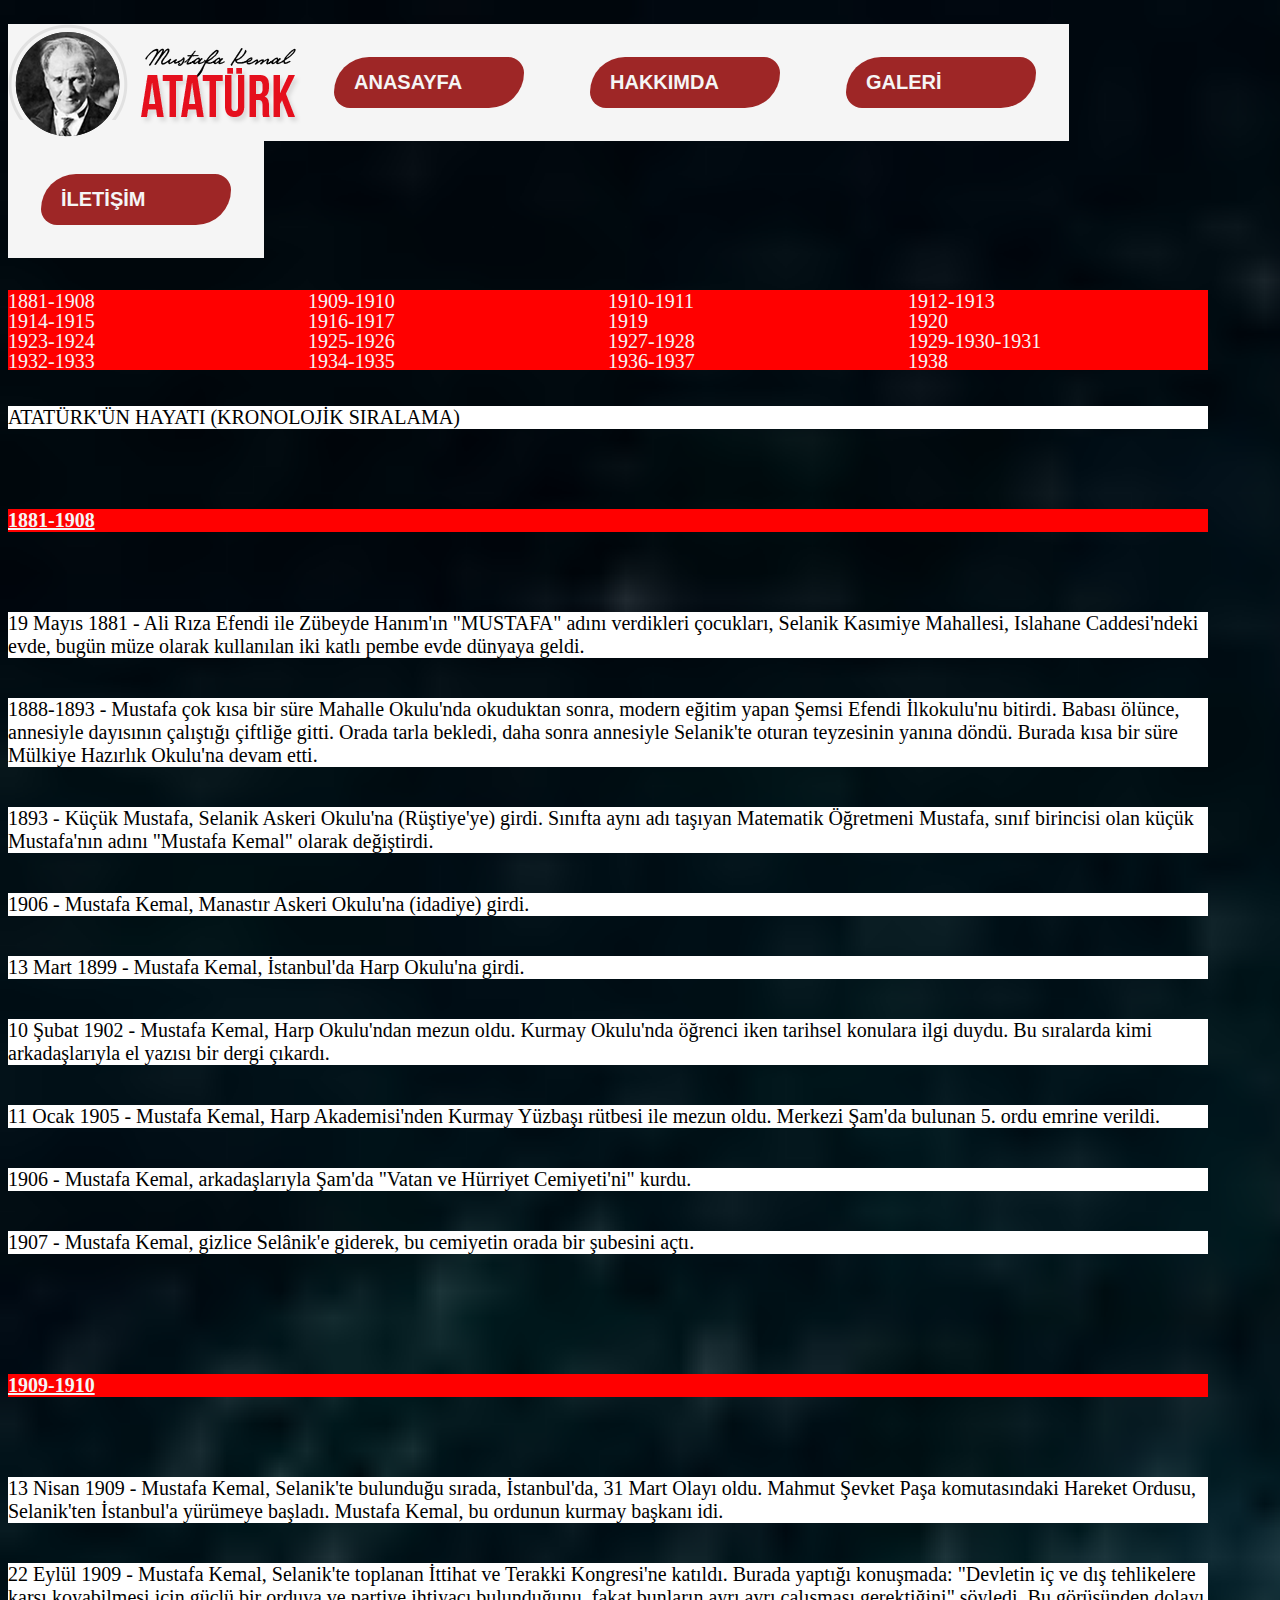
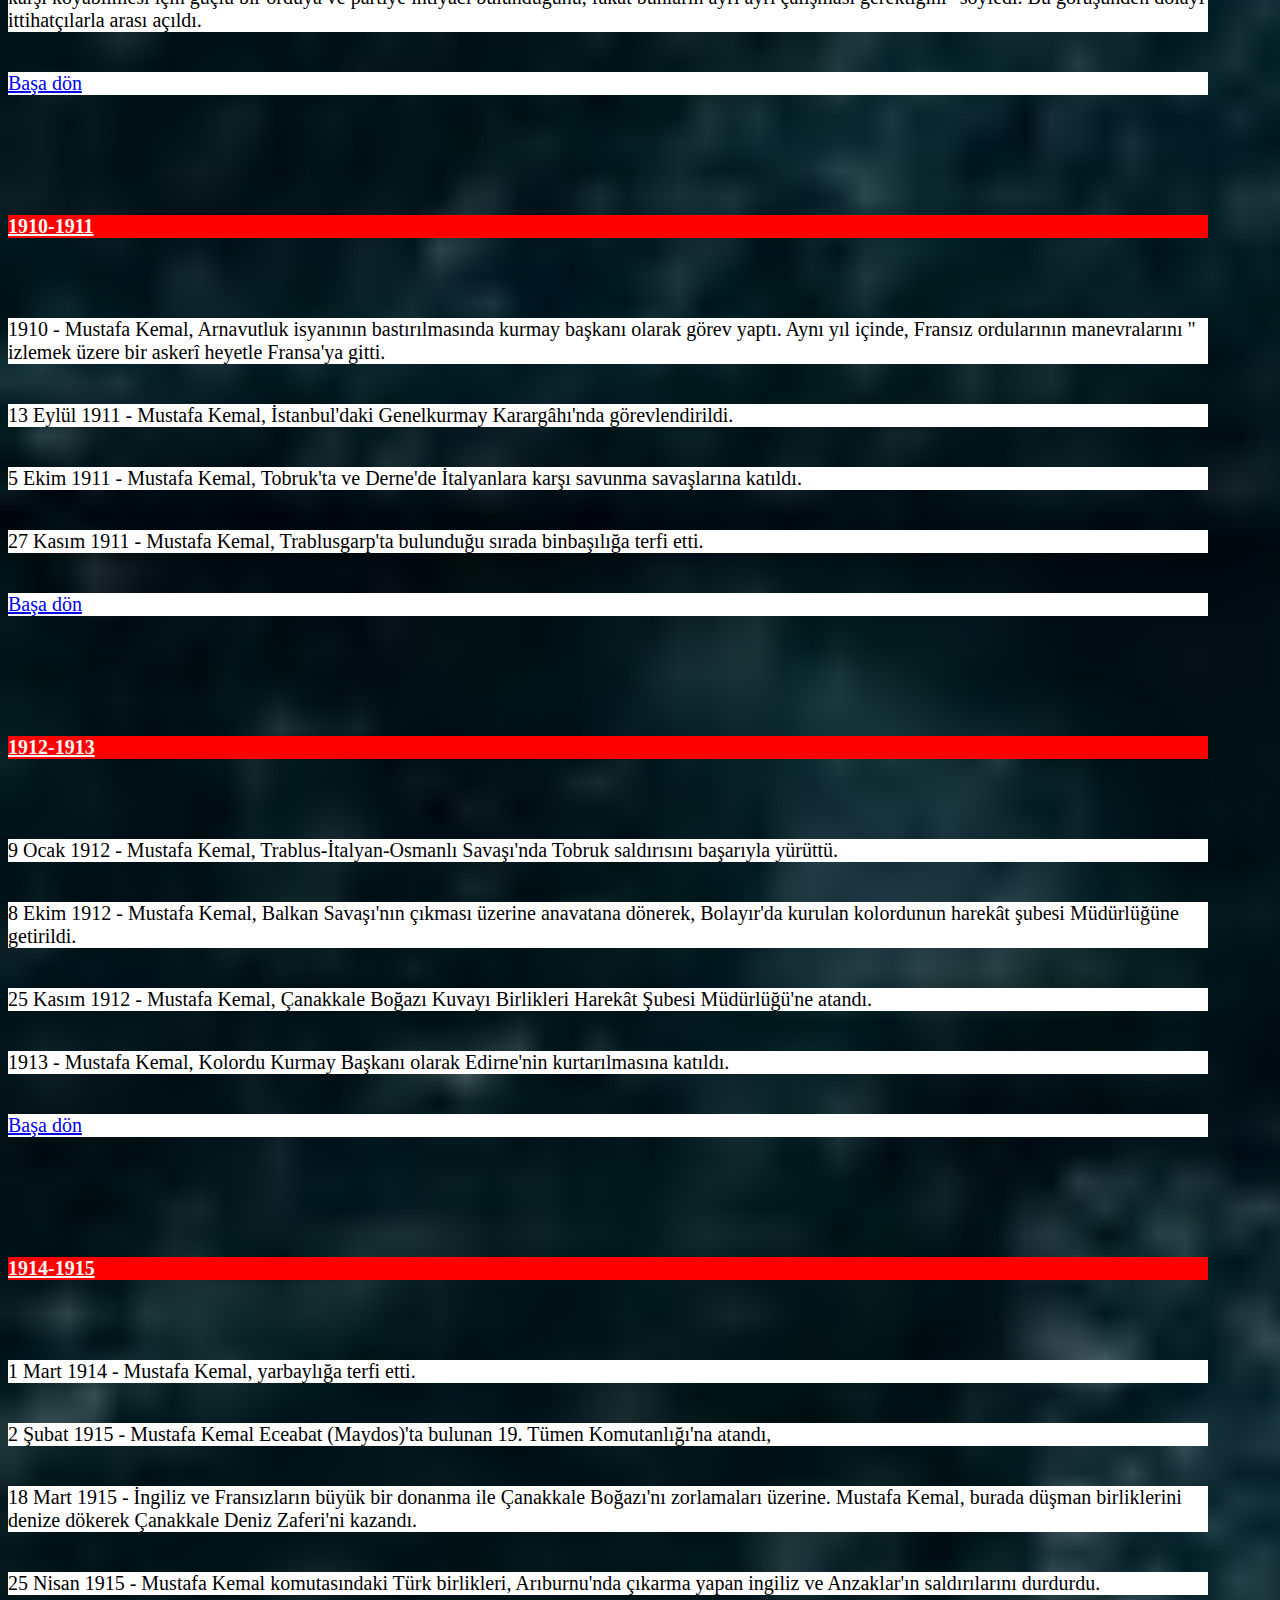
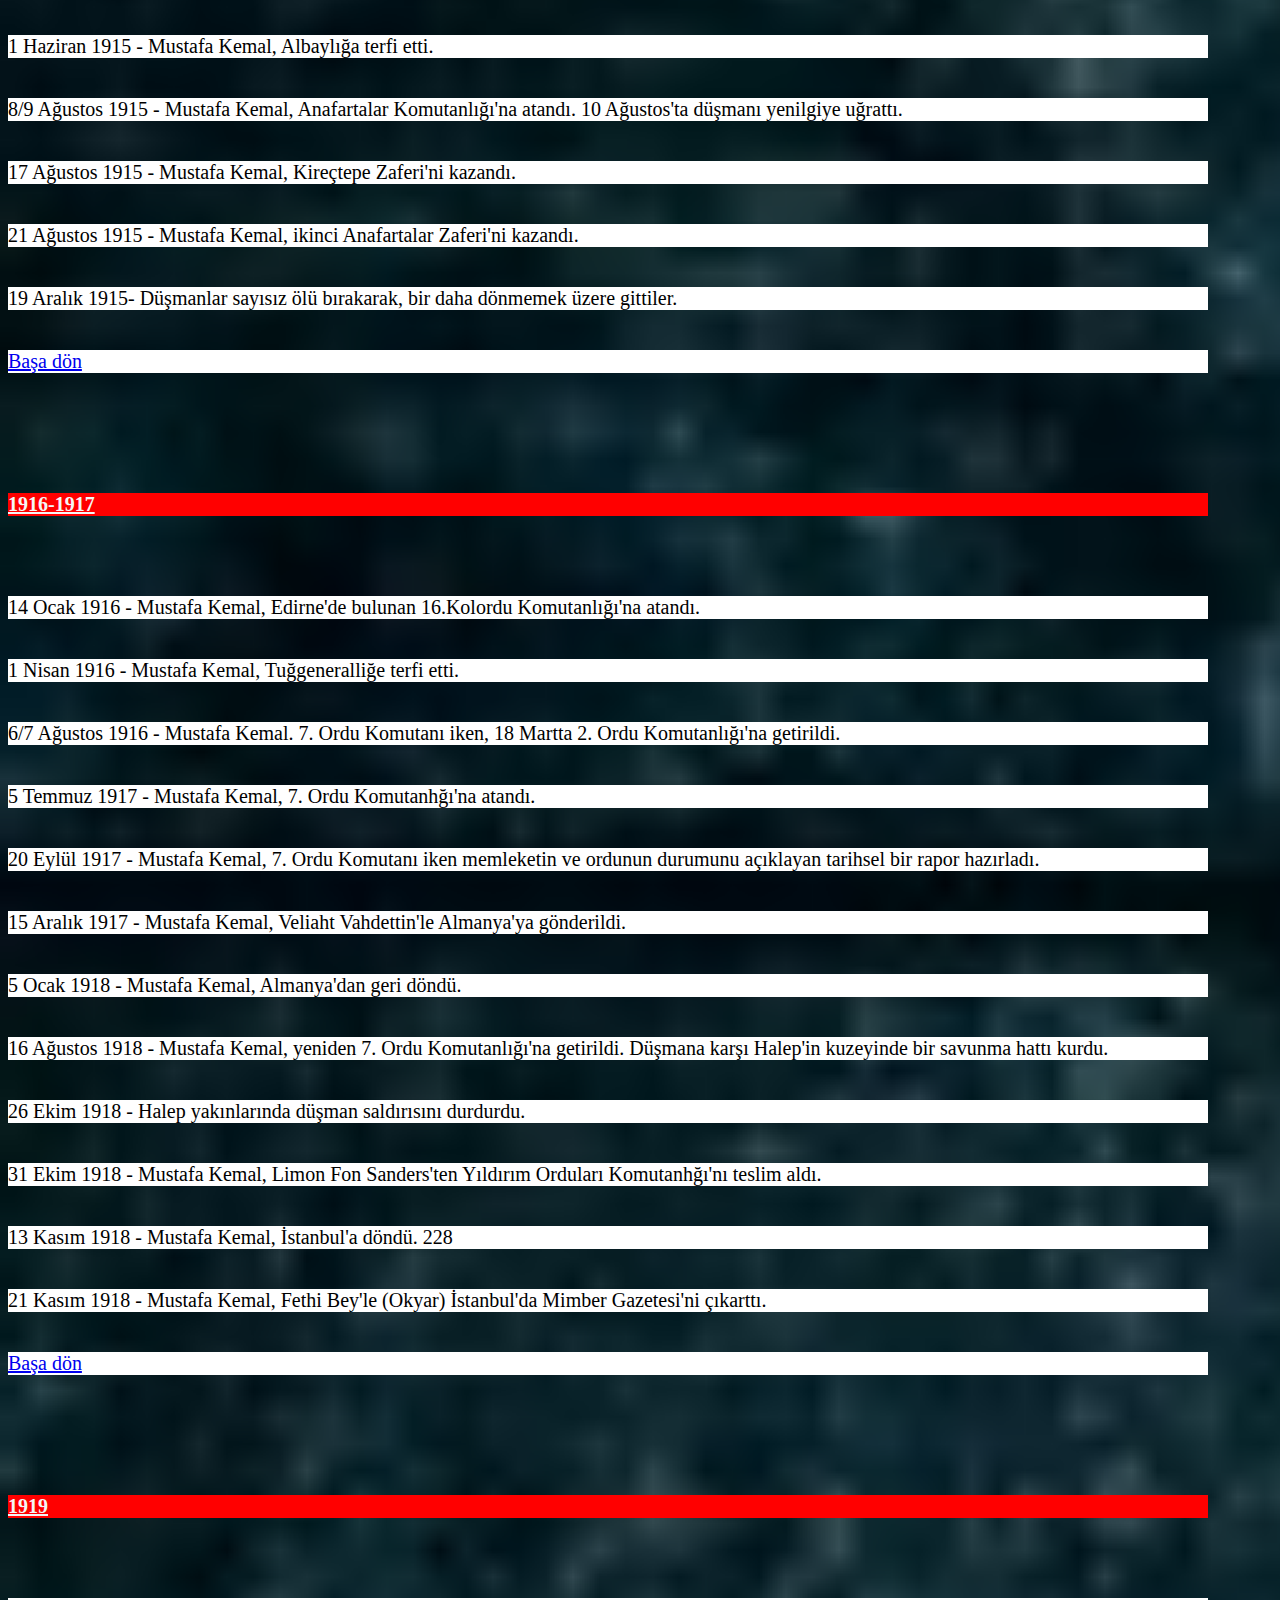
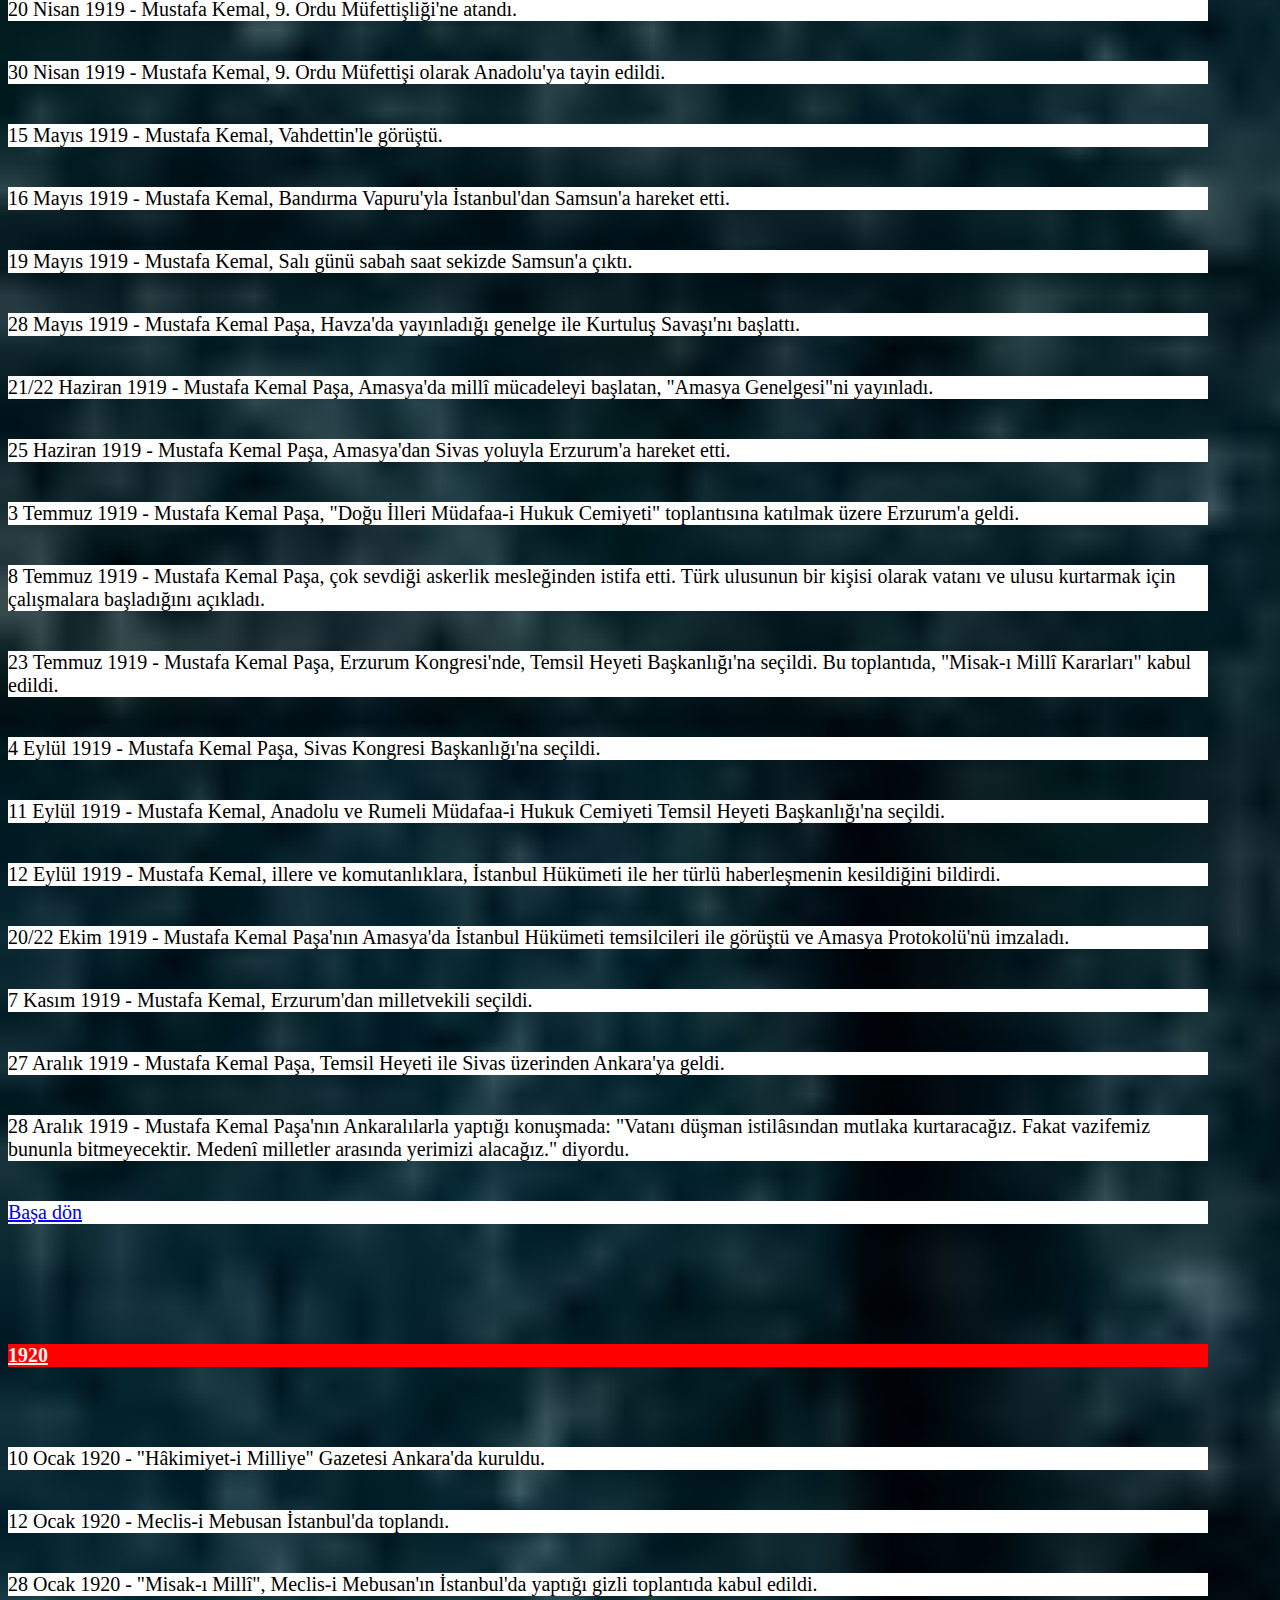
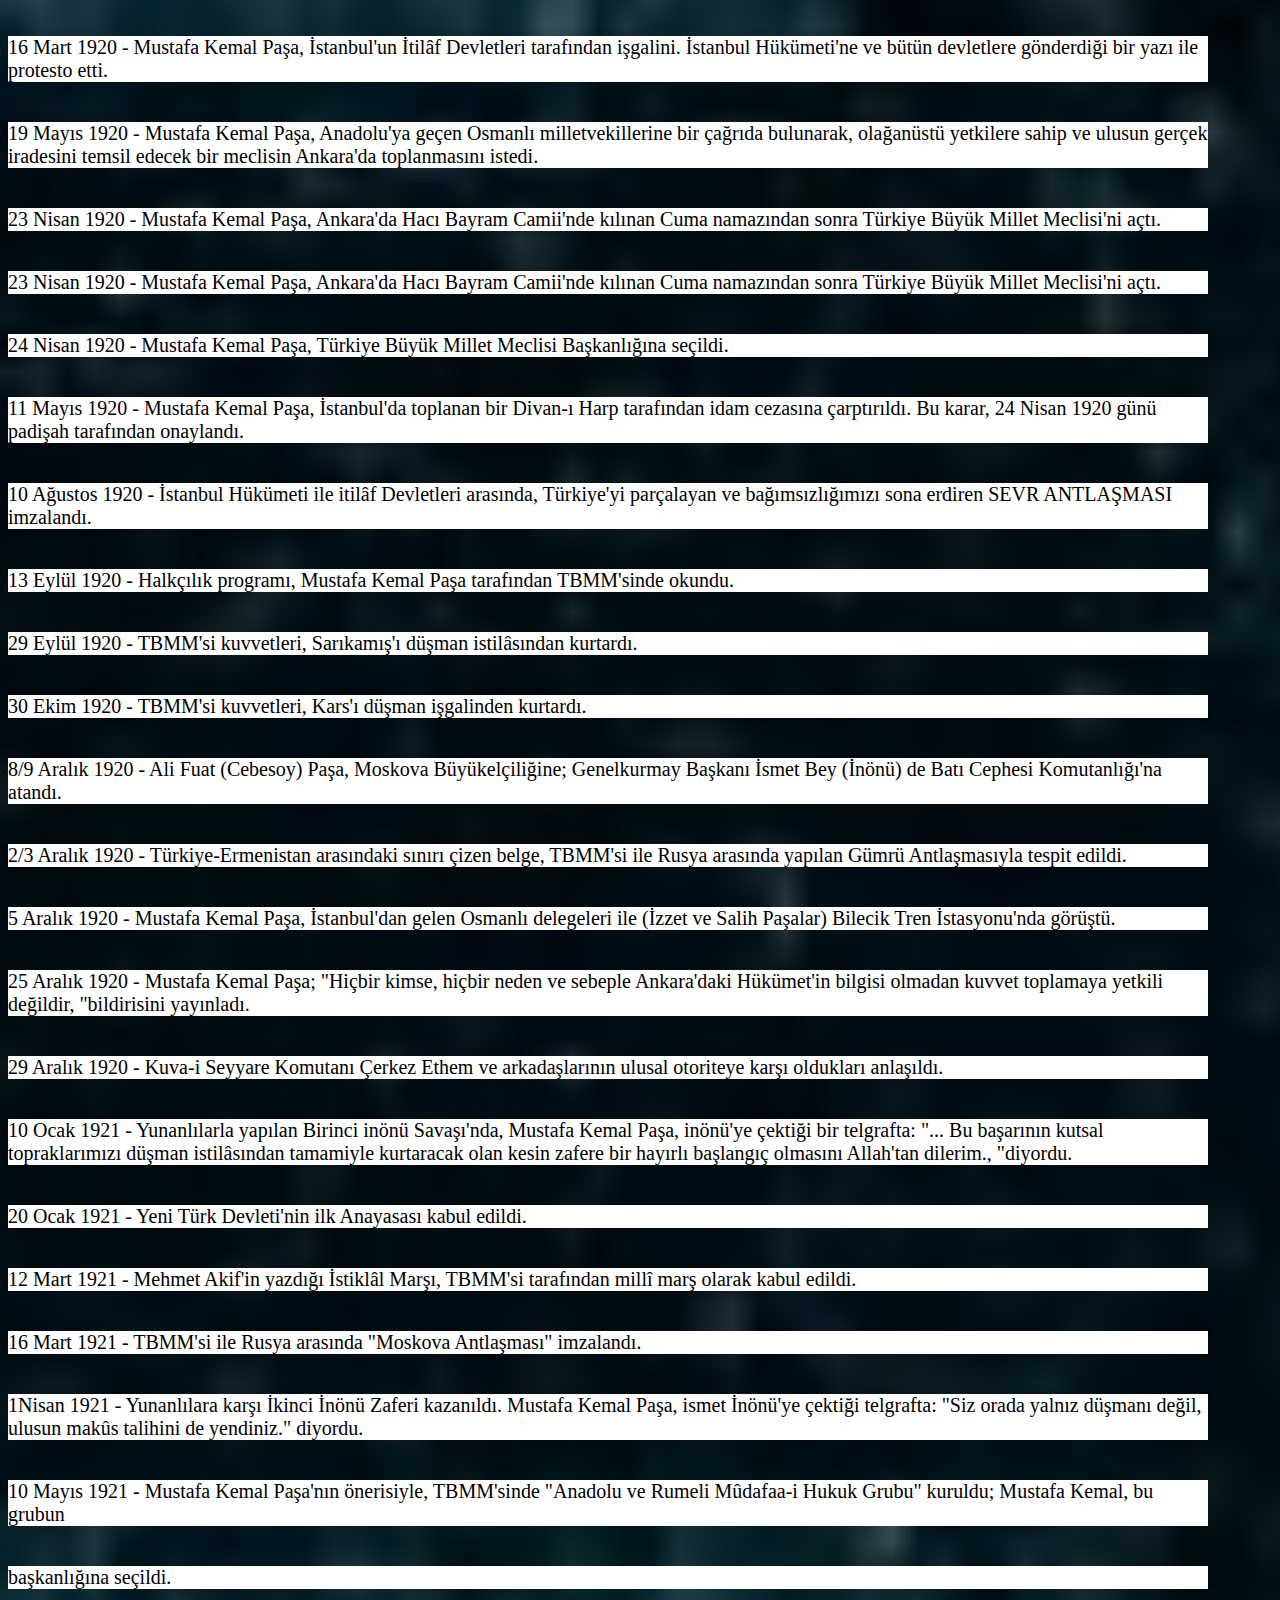
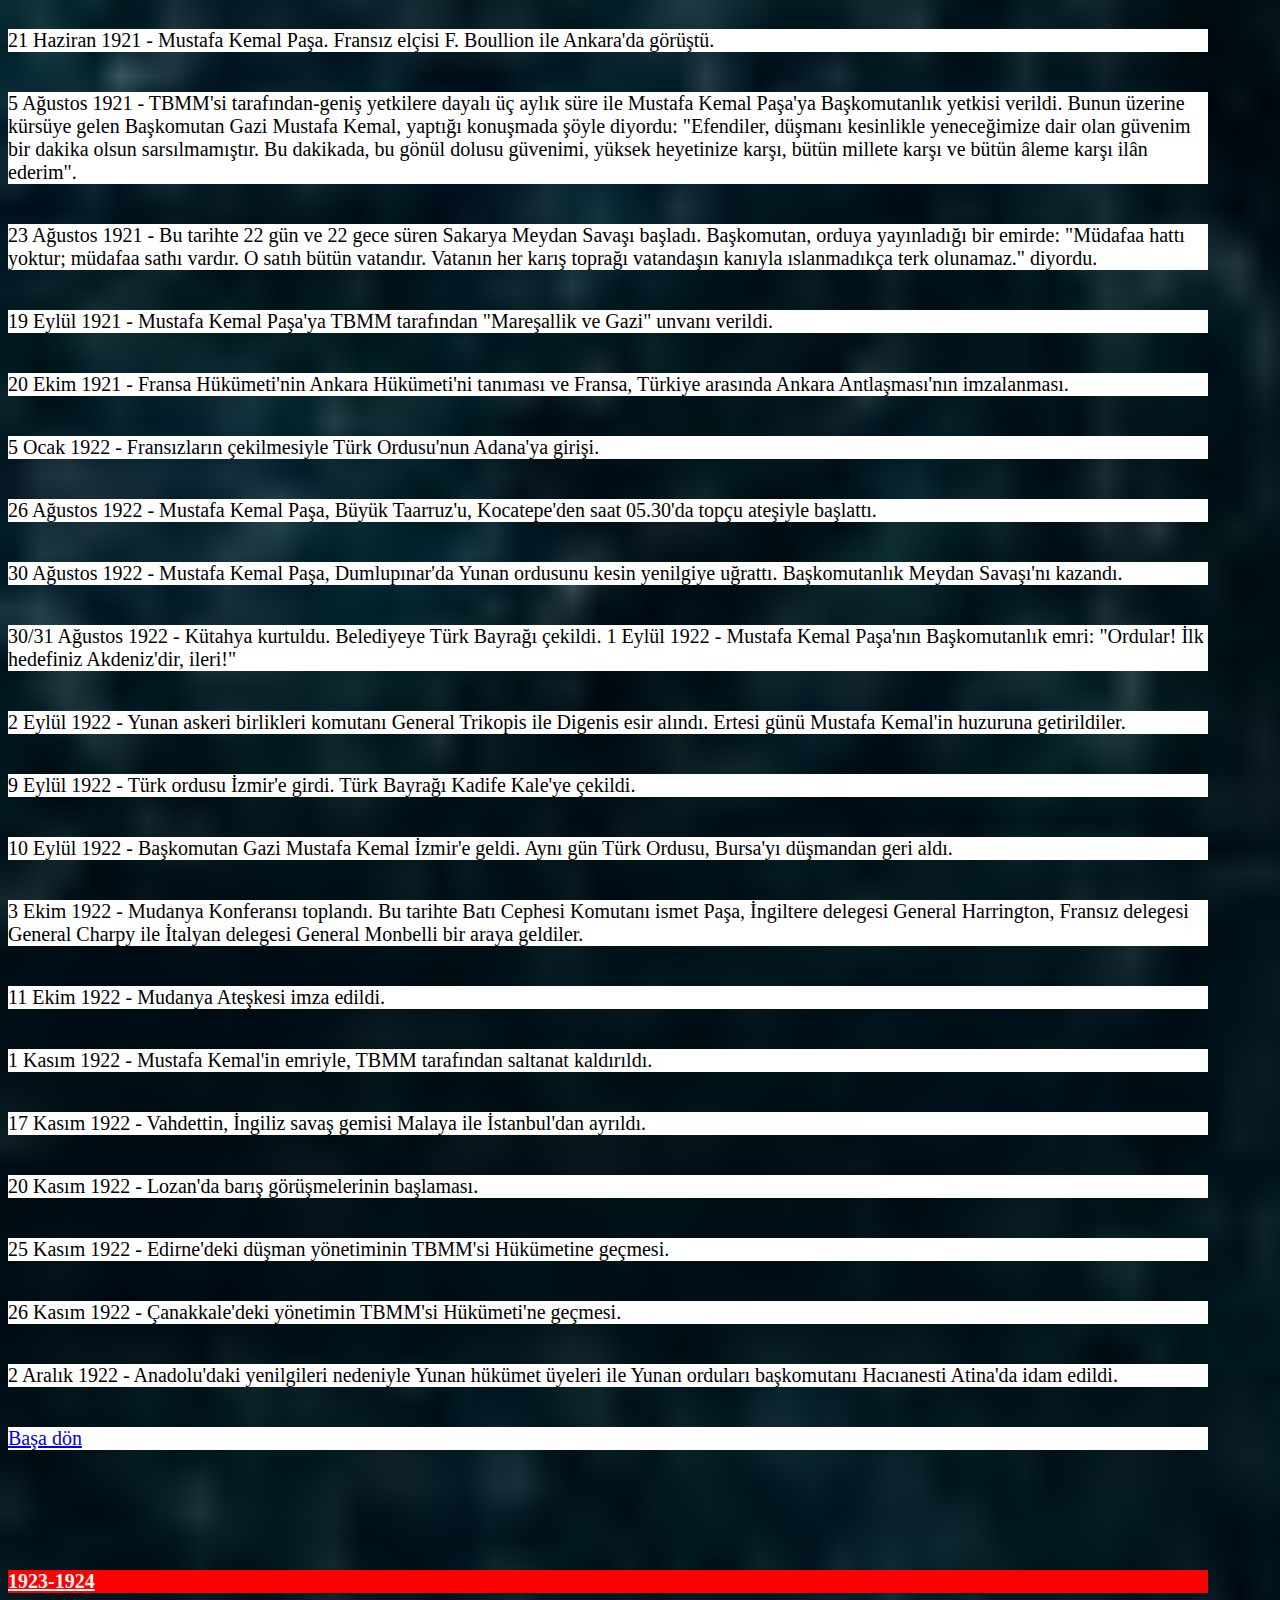
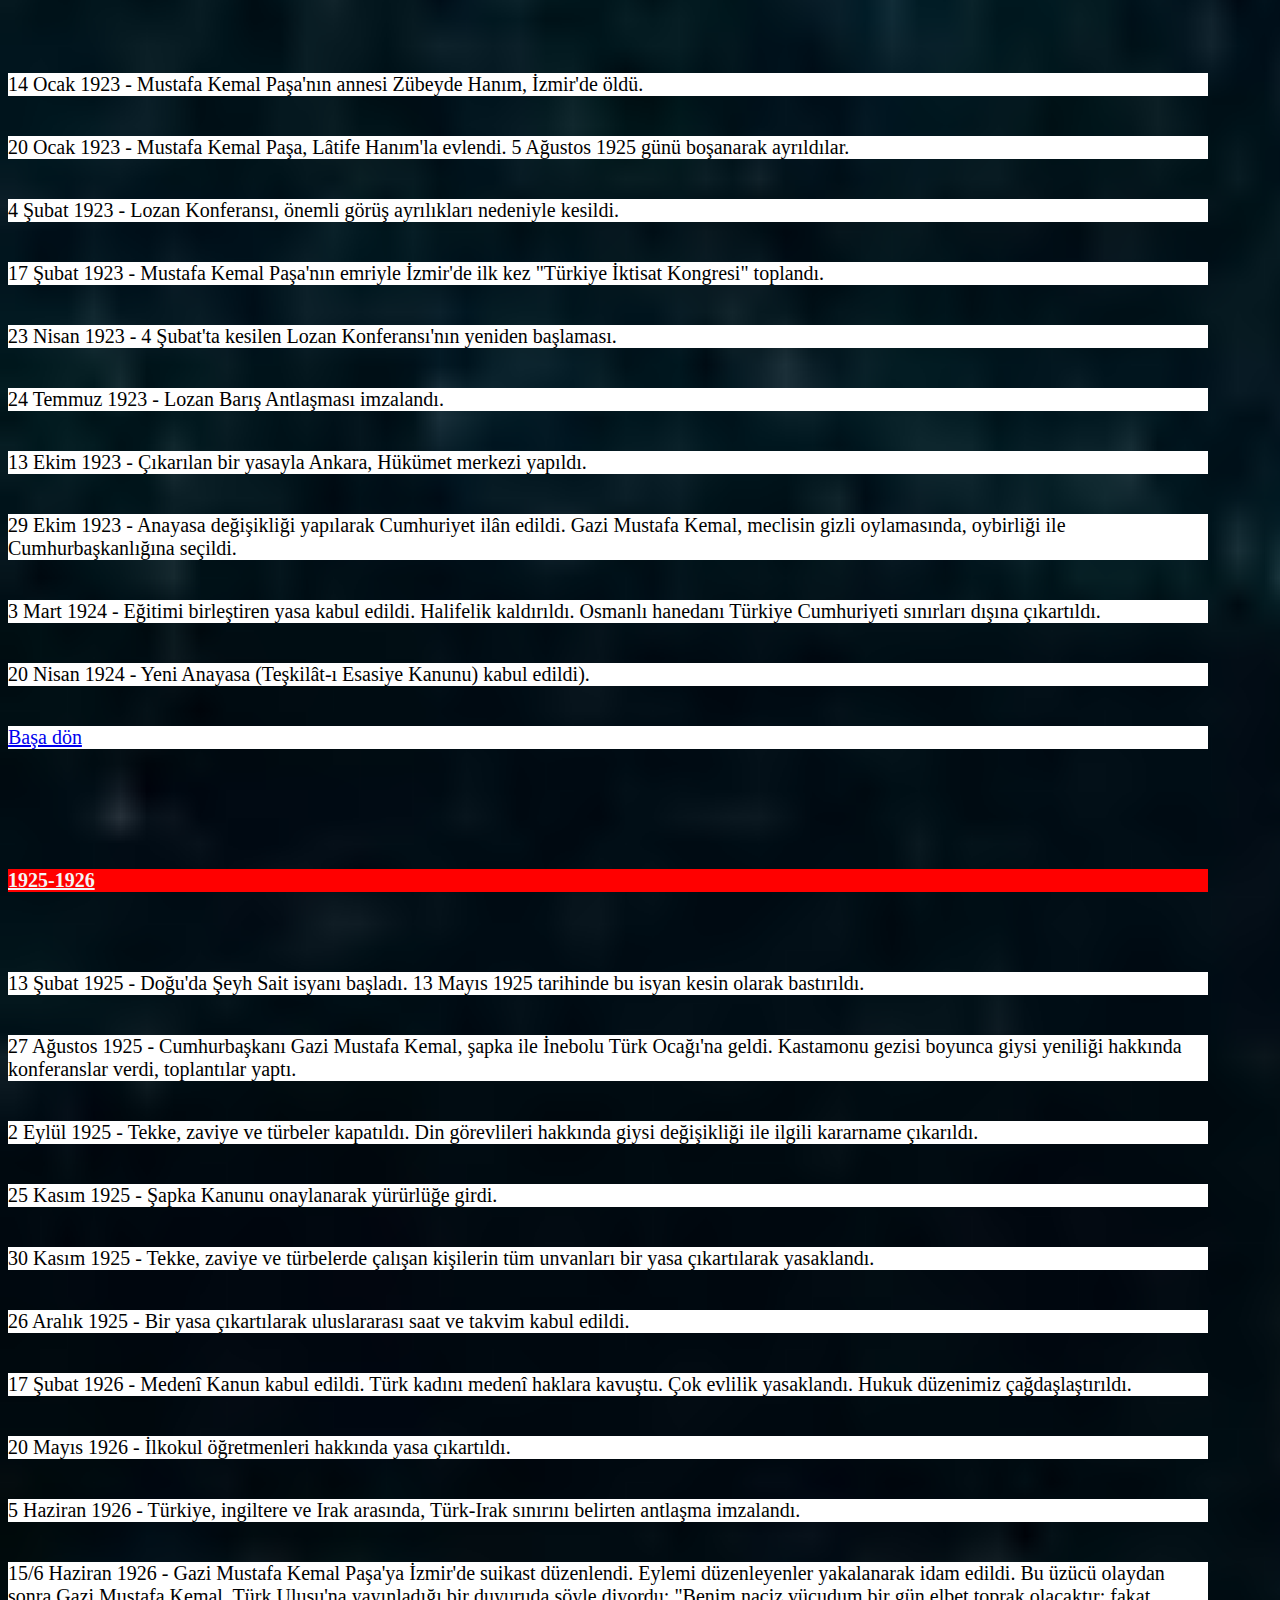
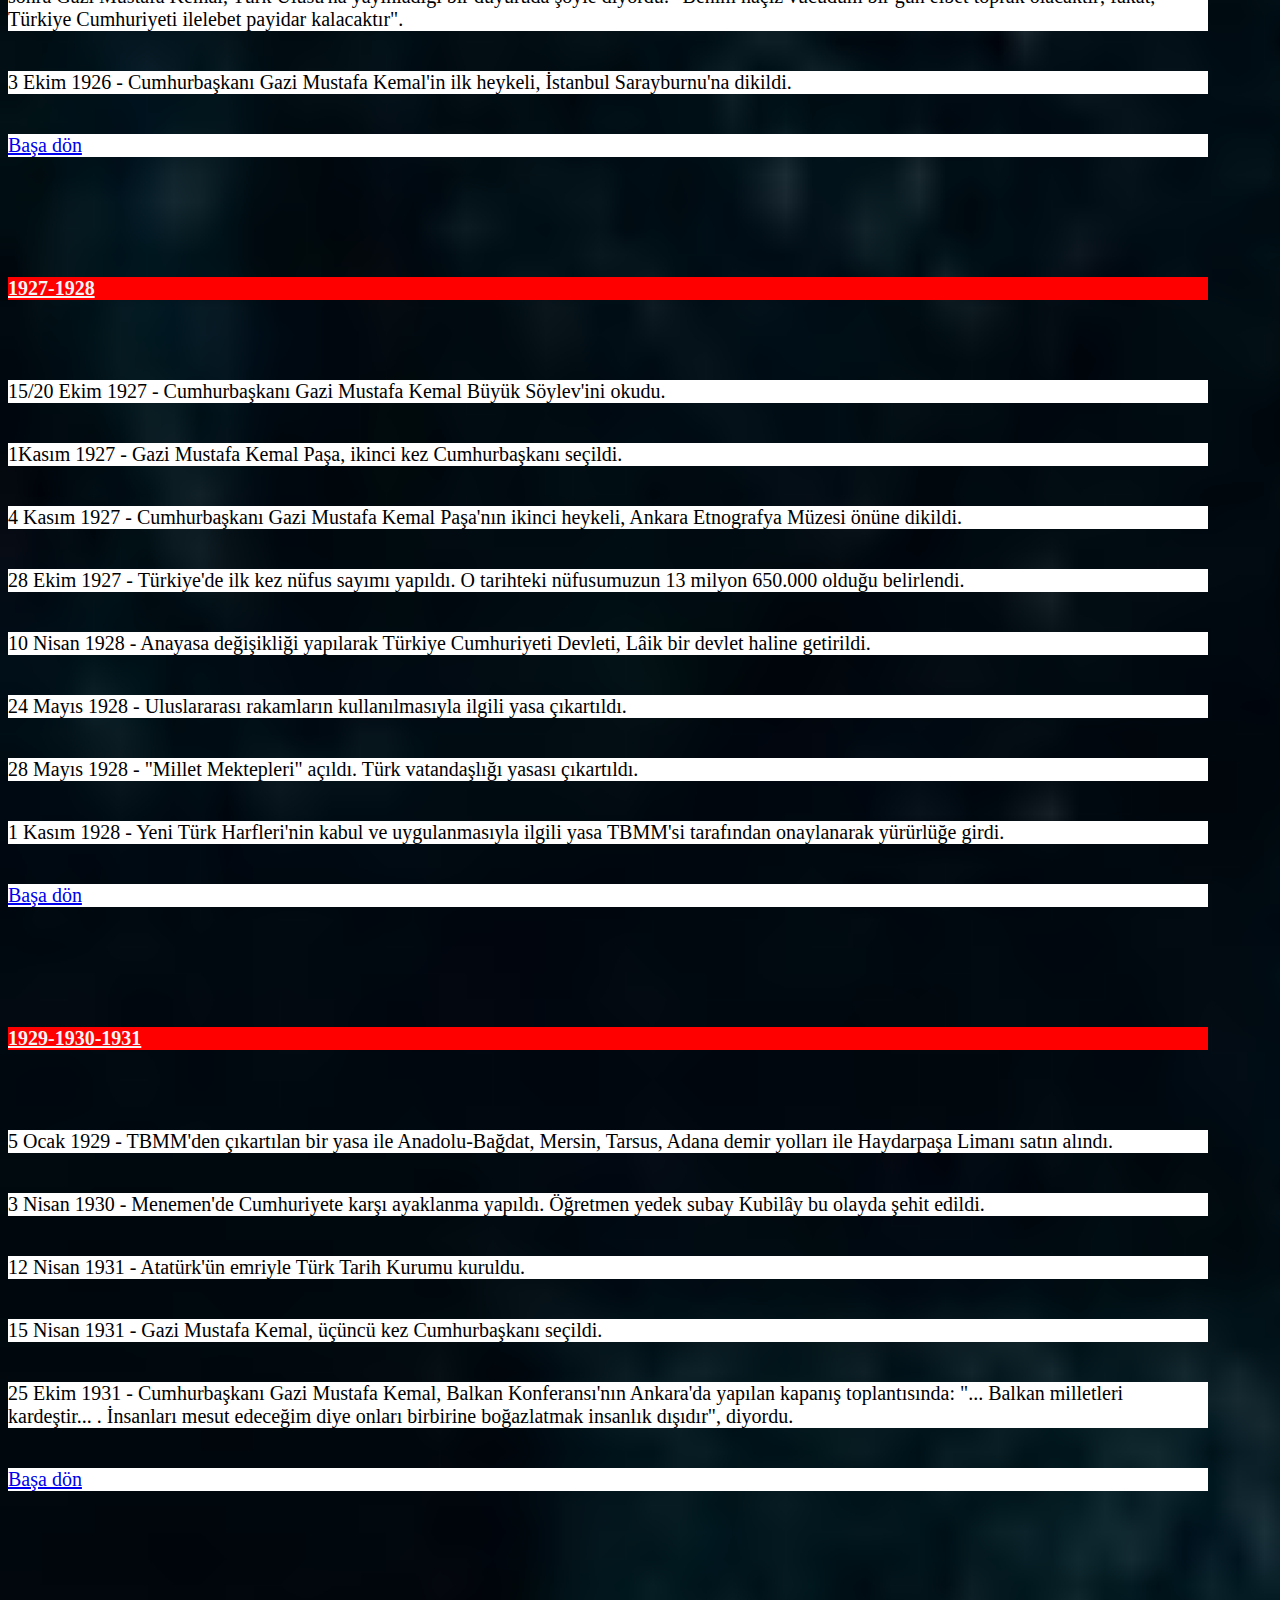
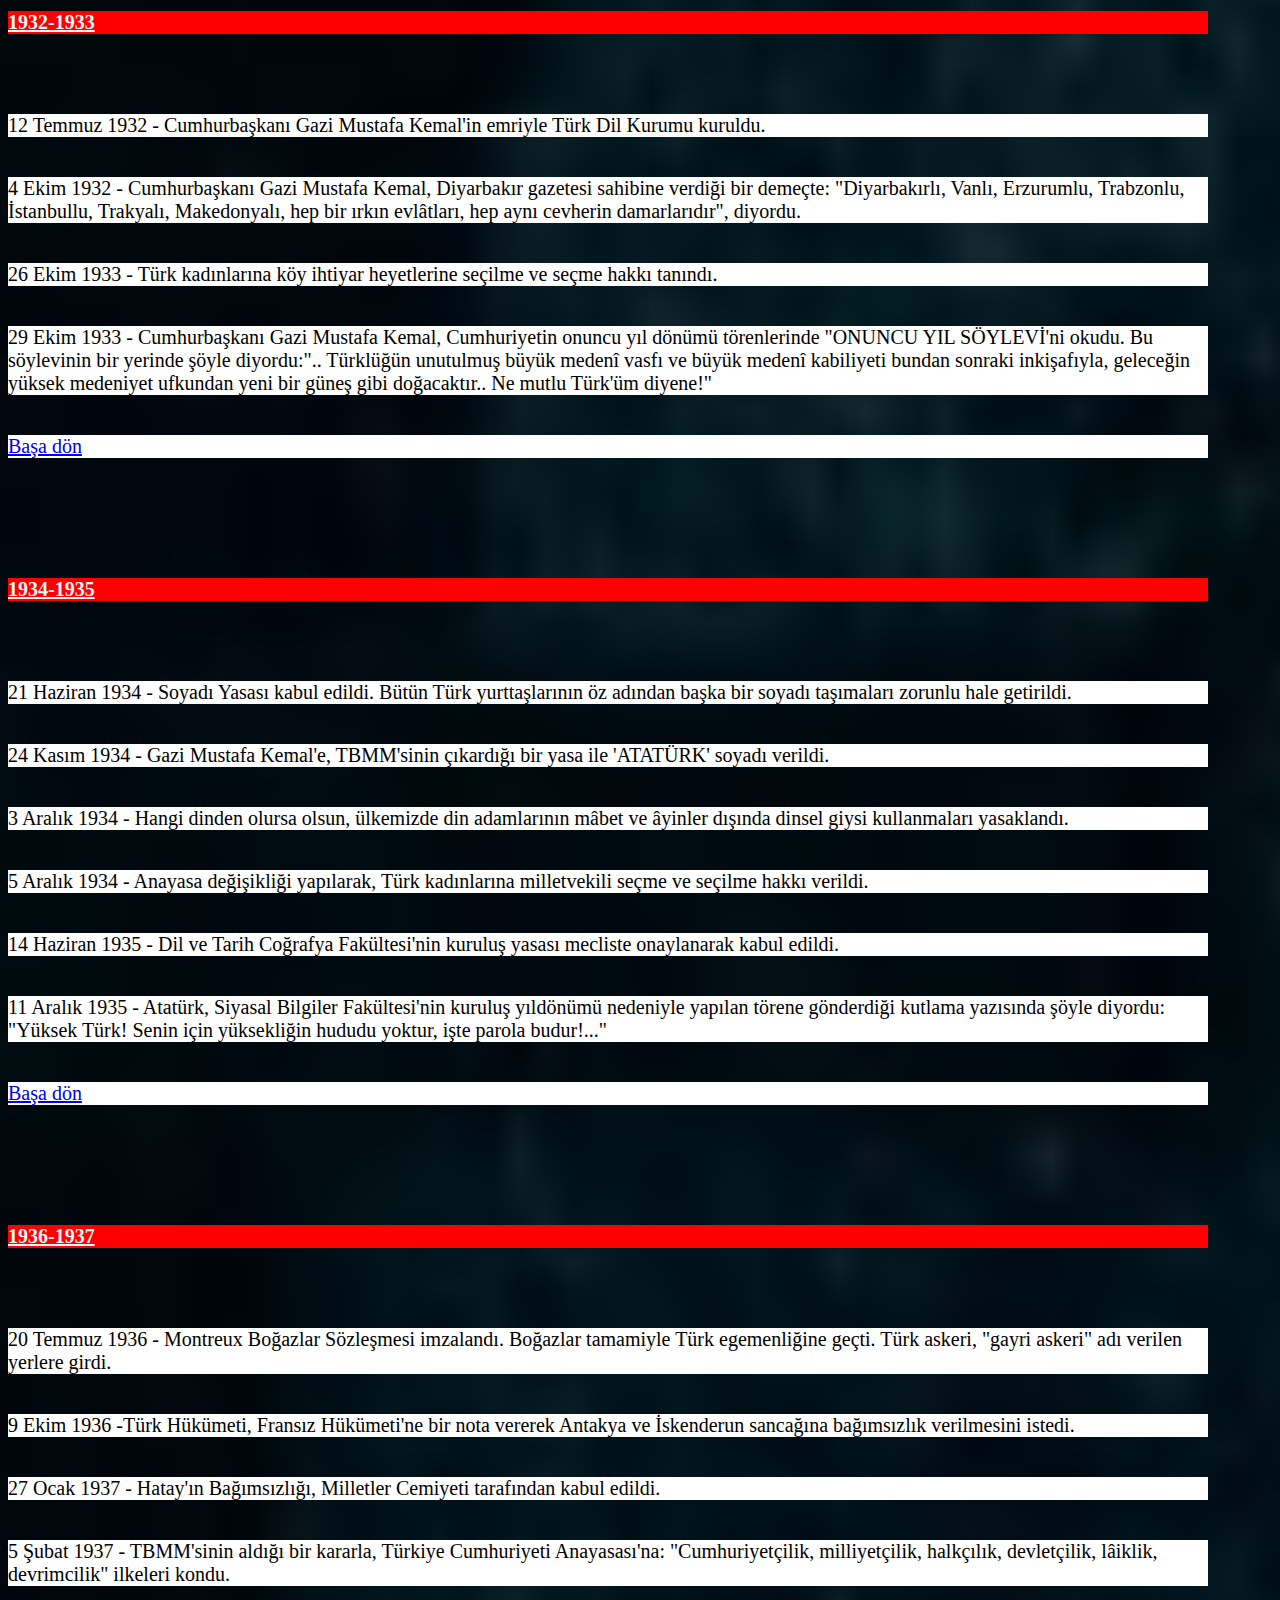
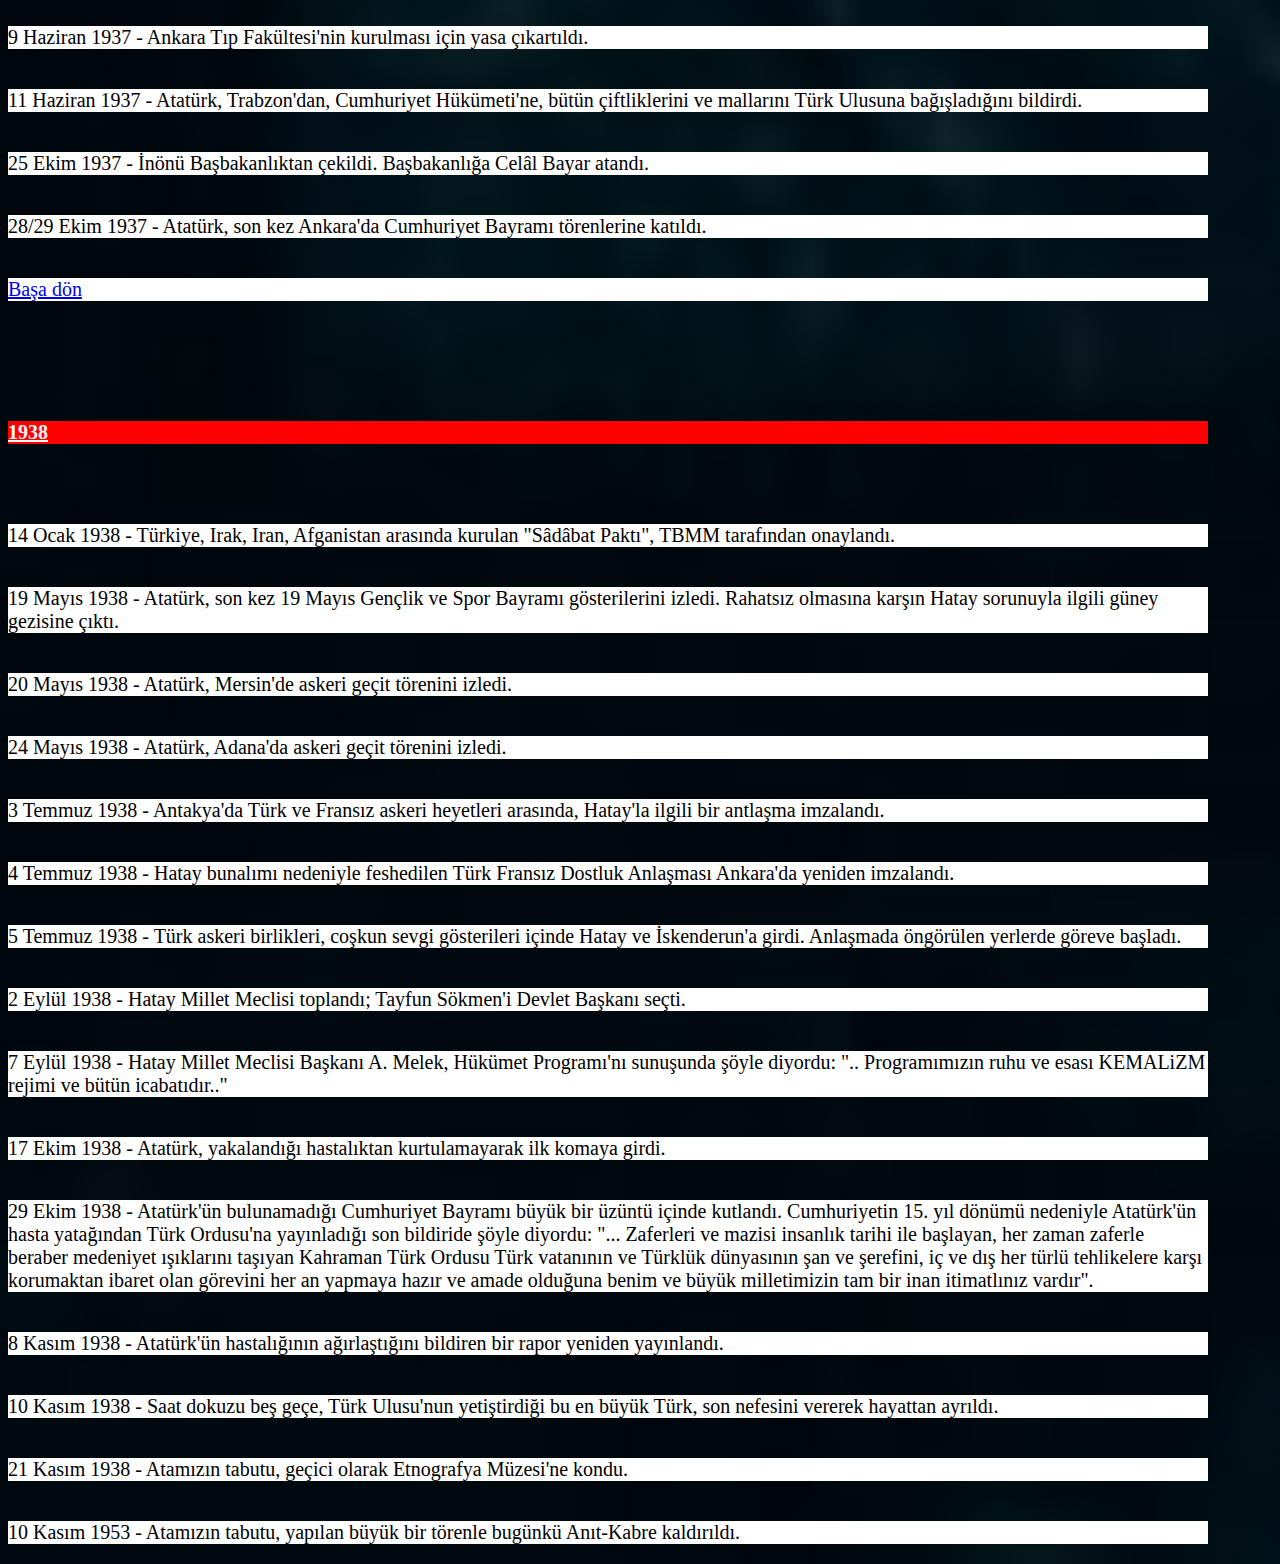
<file: aboutme.html>
<!DOCTYPE html>
<html>



<head>
  <meta charset="UTF-8">
  <meta name="viewport" content="width=device-width, initial-scale=1.0">
  <title>HAKKIMDA</title>
  <link rel="stylesheet" type="text/css" href="style.css">

</head>


<body>

  <ul>
    <li class="logo"> <a href="index.html"><img src="images/logo.png"></a></li>

    <li class="logo"> <a class="menu" href="index.html"><strong>ANASAYFA</strong></a></li>
    <li class="logo"> <a class="menu" href="aboutme.html"><strong>HAKKIMDA</strong></a></li>
    <li class="logo"> <a class="menu" href="photos.html"><strong>GALERİ</strong></a></li>
    <li class="logo"> <a class="menu" href="contact.html"><strong>İLETİŞİM</strong></a></li>


    <a name="bastaraf"></a>
  </ul>

  

  <div>
    <form action="action">
      <ul>
        <li class="list2"><a id="list" href="#1881-1908">1881-1908</a></li>
        <li class="list2"><a id="list" href="#1909-1910">1909-1910</a></li>
        <li class="list2"><a id="list" href="#1910-1911">1910-1911</a></li>
        <li class="list2"><a id="list" href="#1912-1913">1912-1913</a></li>
        <li class="list2"><a id="list" href="#1914-1915">1914-1915</a></li>
        <li class="list2"><a id="list" href="#1916-1917">1916-1917</a></li>
        <li class="list2"><a id="list" href="#1919">1919</a></li>
        <li class="list2"><a id="list" href="#1920">1920</a></li>
        <li class="list2"><a id="list" href="#1923-1924">1923-1924</a></li>
        <li class="list2"><a id="list" href="#1925-1926">1925-1926</a></li>
        <li class="list2"><a id="list" href="#1927-1928">1927-1928</a></li>
        <li class="list2"><a id="list" href="#1929-1930-1931">1929-1930-1931</a></li>
        <li class="list2"><a id="list" href="#1932-1933">1932-1933</a></li>
        <li class="list2"><a id="list" href="#1934-1935">1934-1935</a></li>
        <li class="list2"><a id="list" href="#1936-1937">1936-1937</a></li>
        <li class="list2"><a id="list" href="#1938">1938</a></li>
      </ul>

      <br><br><br><br><br><br>
      <p>ATATÜRK'ÜN HAYATI (KRONOLOJİK SIRALAMA)</p> <br>

      <p> <a name="1881-1908">
          <p id="parag"><u><strong>1881-1908</strong></u></p>
        </a>
      </p><br>

      <p>19 Mayıs 1881 - Ali Rıza Efendi ile Zübeyde Hanım'ın "MUSTAFA" adını verdikleri çocukları, Selanik Kasımiye
        Mahallesi, Islahane Caddesi'ndeki evde, bugün müze olarak kullanılan iki katlı pembe evde dünyaya geldi.
      </p><br>
      <p> 1888-1893 - Mustafa çok kısa bir süre Mahalle Okulu'nda okuduktan sonra, modern eğitim yapan Şemsi Efendi
        İlkokulu'nu bitirdi. Babası ölünce, annesiyle dayısının çalıştığı çiftliğe gitti. Orada tarla bekledi, daha
        sonra annesiyle Selanik'te oturan teyzesinin yanına döndü. Burada kısa bir süre Mülkiye Hazırlık Okulu'na
        devam etti.
      </p>
      <p>1893 - Küçük Mustafa, Selanik Askeri Okulu'na (Rüştiye'ye) girdi. Sınıfta aynı adı taşıyan Matematik
        Öğretmeni Mustafa, sınıf birincisi olan küçük Mustafa'nın adını "Mustafa Kemal" olarak değiştirdi.
      </p> <br>
      <p> 1906 - Mustafa Kemal, Manastır Askeri Okulu'na (idadiye) girdi.
      </p> <br>
      <p> 13 Mart 1899 - Mustafa Kemal, İstanbul'da Harp Okulu'na girdi.
      </p> <br>
      <p> 10 Şubat 1902 - Mustafa Kemal, Harp Okulu'ndan mezun oldu. Kurmay Okulu'nda öğrenci iken tarihsel konulara
        ilgi duydu. Bu sıralarda kimi arkadaşlarıyla el yazısı bir dergi çıkardı.
      </p> <br>
      <p> 11 Ocak 1905 - Mustafa Kemal, Harp Akademisi'nden Kurmay Yüzbaşı rütbesi ile mezun oldu. Merkezi Şam'da
        bulunan 5. ordu emrine verildi.
      </p> <br>
      <p> 1906 - Mustafa Kemal, arkadaşlarıyla Şam'da "Vatan ve Hürriyet Cemiyeti'ni" kurdu.
      </p> <br>
      <p> 1907 - Mustafa Kemal, gizlice Selânik'e giderek, bu cemiyetin orada bir şubesini açtı.</p>



      </p> <br>
      <p><a name="1909-1910">
          <p id="parag"><u><strong>1909-1910</strong></u></p>
        </a>

      </p> <br>
      <p> 13 Nisan 1909 - Mustafa Kemal, Selanik'te bulunduğu sırada, İstanbul'da, 31 Mart Olayı oldu. Mahmut Şevket
        Paşa komutasındaki Hareket Ordusu, Selanik'ten İstanbul'a yürümeye başladı. Mustafa Kemal, bu ordunun kurmay
        başkanı idi.
      </p> <br>
      <p> 22 Eylül 1909 - Mustafa Kemal, Selanik'te toplanan İttihat ve Terakki Kongresi'ne katıldı. Burada yaptığı
        konuşmada: "Devletin iç ve dış tehlikelere karşı koyabilmesi için güçlü bir orduya ve partiye ihtiyacı
        bulunduğunu, fakat bunların ayrı ayrı çalışması gerektiğini" söyledi. Bu görüşünden dolayı ittihatçılarla
        arası açıldı.
        <br>
        <p> <a href="#bastaraf">Başa dön </a></p>
      </p> <br>
      <p>
        <a name="1910-1911">
          <p id="parag"><u><strong>1910-1911</strong></u></p>
        </a>

      </p> <br>
      <p> 1910 - Mustafa Kemal, Arnavutluk isyanının bastırılmasında kurmay başkanı olarak görev yaptı. Aynı yıl
        içinde, Fransız ordularının manevralarını " izlemek üzere bir askerî heyetle Fransa'ya gitti.
      </p> <br>
      <p> 13 Eylül 1911 - Mustafa Kemal, İstanbul'daki Genelkurmay Karargâhı'nda görevlendirildi.
      </p> <br>
      <p> 5 Ekim 1911 - Mustafa Kemal, Tobruk'ta ve Derne'de İtalyanlara karşı savunma savaşlarına katıldı.
      </p> <br>
      <p> 27 Kasım 1911 - Mustafa Kemal, Trablusgarp'ta bulunduğu sırada binbaşılığa terfi etti.
        <br>
        <p> <a href="#bastaraf">Başa dön </a></p>
      </p> <br>
      <p>
        <a name="1912-1913">
          <p id="parag"><u><strong>1912-1913</strong></u></p>
        </a>

      </p> <br>
      <p> 9 Ocak 1912 - Mustafa Kemal, Trablus-İtalyan-Osmanlı Savaşı'nda Tobruk saldırısını başarıyla yürüttü.
      </p> <br>
      <p> 8 Ekim 1912 - Mustafa Kemal, Balkan Savaşı'nın çıkması üzerine anavatana dönerek, Bolayır'da kurulan
        kolordunun harekât şubesi Müdürlüğüne getirildi.
      </p> <br>
      <p> 25 Kasım 1912 - Mustafa Kemal, Çanakkale Boğazı Kuvayı Birlikleri Harekât Şubesi Müdürlüğü'ne atandı.
      </p> <br>
      <p> 1913 - Mustafa Kemal, Kolordu Kurmay Başkanı olarak Edirne'nin kurtarılmasına katıldı.
        <br>
        <p> <a href="#bastaraf">Başa dön </a></p>
      </p> <br>
      <p>
        <a name="1914-1915">
          <p id="parag"><u><strong>1914-1915</strong></u></p>
        </a>

      </p> <br>
      <p> 1 Mart 1914 - Mustafa Kemal, yarbaylığa terfi etti.
      </p> <br>
      <p> 2 Şubat 1915 - Mustafa Kemal Eceabat (Maydos)'ta bulunan 19. Tümen Komutanlığı'na atandı,
      </p> <br>
      <p> 18 Mart 1915 - İngiliz ve Fransızların büyük bir donanma ile Çanakkale Boğazı'nı zorlamaları üzerine.
        Mustafa Kemal, burada düşman birliklerini denize dökerek Çanakkale Deniz Zaferi'ni kazandı.
      </p> <br>
      <p> 25 Nisan 1915 - Mustafa Kemal komutasındaki Türk birlikleri, Arıburnu'nda çıkarma yapan ingiliz ve
        Anzaklar'ın saldırılarını durdurdu.
      </p> <br>
      <p> 1 Haziran 1915 - Mustafa Kemal, Albaylığa terfi etti.
      </p> <br>
      <p> 8/9 Ağustos 1915 - Mustafa Kemal, Anafartalar Komutanlığı'na atandı. 10 Ağustos'ta düşmanı yenilgiye
        uğrattı.
      </p> <br>
      <p> 17 Ağustos 1915 - Mustafa Kemal, Kireçtepe Zaferi'ni kazandı.
      </p> <br>
      <p> 21 Ağustos 1915 - Mustafa Kemal, ikinci Anafartalar Zaferi'ni kazandı.
      </p> <br>
      <p> 19 Aralık 1915- Düşmanlar sayısız ölü bırakarak, bir daha dönmemek üzere gittiler.
        <br>
        <p> <a href="#bastaraf">Başa dön </a></p>
      </p> <br>
      <p>
        <a name="1916-1917">
          <p id="parag"><u><strong>1916-1917</strong></u></p>
        </a>

      </p> <br>
      <p> 14 Ocak 1916 - Mustafa Kemal, Edirne'de bulunan 16.Kolordu Komutanlığı'na atandı.
      </p> <br>
      <p> 1 Nisan 1916 - Mustafa Kemal, Tuğgeneralliğe terfi etti.
      </p> <br>
      <p> 6/7 Ağustos 1916 - Mustafa Kemal. 7. Ordu Komutanı iken, 18 Martta 2. Ordu Komutanlığı'na getirildi.
      </p> <br>
      <p> 5 Temmuz 1917 - Mustafa Kemal, 7. Ordu Komutanhğı'na atandı.
      </p> <br>
      <p> 20 Eylül 1917 - Mustafa Kemal, 7. Ordu Komutanı iken memleketin ve ordunun durumunu açıklayan tarihsel bir
        rapor hazırladı.
      </p> <br>
      <p> 15 Aralık 1917 - Mustafa Kemal, Veliaht Vahdettin'le Almanya'ya gönderildi.
      </p> <br>
      <p> 5 Ocak 1918 - Mustafa Kemal, Almanya'dan geri döndü.
      </p> <br>
      <p> 16 Ağustos 1918 - Mustafa Kemal, yeniden 7. Ordu Komutanlığı'na getirildi. Düşmana karşı Halep'in
        kuzeyinde
        bir savunma hattı kurdu.
      </p> <br>
      <p> 26 Ekim 1918 - Halep yakınlarında düşman saldırısını durdurdu.
      </p> <br>
      <p> 31 Ekim 1918 - Mustafa Kemal, Limon Fon Sanders'ten Yıldırım Orduları Komutanhğı'nı teslim aldı.
      </p> <br>
      <p> 13 Kasım 1918 - Mustafa Kemal, İstanbul'a döndü. 228
      </p> <br>
      <p> 21 Kasım 1918 - Mustafa Kemal, Fethi Bey'le (Okyar) İstanbul'da Mimber Gazetesi'ni çıkarttı.
        <br>
        <p> <a href="#bastaraf">Başa dön </a></p>
      </p> <br>
      <p>
        <a name="1919">
          <p id="parag"><u><strong>1919</strong></u></p>
        </a>

      </p> <br>
      <p> 20 Nisan 1919 - Mustafa Kemal, 9. Ordu Müfettişliği'ne atandı.
      </p> <br>
      <p> 30 Nisan 1919 - Mustafa Kemal, 9. Ordu Müfettişi olarak Anadolu'ya tayin edildi.
      </p> <br>
      <p> 15 Mayıs 1919 - Mustafa Kemal, Vahdettin'le görüştü.
      </p> <br>
      <p> 16 Mayıs 1919 - Mustafa Kemal, Bandırma Vapuru'yla İstanbul'dan Samsun'a hareket etti.
      </p> <br>
      <p> 19 Mayıs 1919 - Mustafa Kemal, Salı günü sabah saat sekizde Samsun'a çıktı.
      </p> <br>
      <p> 28 Mayıs 1919 - Mustafa Kemal Paşa, Havza'da yayınladığı genelge ile Kurtuluş Savaşı'nı başlattı.
      </p> <br>
      <p> 21/22 Haziran 1919 - Mustafa Kemal Paşa, Amasya'da millî mücadeleyi başlatan, "Amasya Genelgesi"ni
        yayınladı.
      </p> <br>
      <p> 25 Haziran 1919 - Mustafa Kemal Paşa, Amasya'dan Sivas yoluyla Erzurum'a hareket etti.
      </p> <br>
      <p> 3 Temmuz 1919 - Mustafa Kemal Paşa, "Doğu İlleri Müdafaa-i Hukuk Cemiyeti" toplantısına katılmak üzere
        Erzurum'a geldi.
      </p> <br>
      <p> 8 Temmuz 1919 - Mustafa Kemal Paşa, çok sevdiği askerlik mesleğinden istifa etti. Türk ulusunun bir kişisi
        olarak vatanı ve ulusu kurtarmak için çalışmalara başladığını açıkladı.
      </p> <br>
      <p> 23 Temmuz 1919 - Mustafa Kemal Paşa, Erzurum Kongresi'nde, Temsil Heyeti Başkanlığı'na seçildi. Bu
        toplantıda, "Misak-ı Millî Kararları" kabul edildi.
      </p> <br>
      <p> 4 Eylül 1919 - Mustafa Kemal Paşa, Sivas Kongresi Başkanlığı'na seçildi.
      </p> <br>
      <p> 11 Eylül 1919 - Mustafa Kemal, Anadolu ve Rumeli Müdafaa-i Hukuk Cemiyeti Temsil Heyeti Başkanlığı'na
        seçildi.
      </p> <br>
      <p> 12 Eylül 1919 - Mustafa Kemal, illere ve komutanlıklara, İstanbul Hükümeti ile her türlü haberleşmenin
        kesildiğini bildirdi.
      </p> <br>
      <p> 20/22 Ekim 1919 - Mustafa Kemal Paşa'nın Amasya'da İstanbul Hükümeti temsilcileri ile görüştü ve Amasya
        Protokolü'nü imzaladı.
      </p> <br>
      <p> 7 Kasım 1919 - Mustafa Kemal, Erzurum'dan milletvekili seçildi.
      </p> <br>
      <p> 27 Aralık 1919 - Mustafa Kemal Paşa, Temsil Heyeti ile Sivas üzerinden Ankara'ya geldi.
      </p> <br>
      <p> 28 Aralık 1919 - Mustafa Kemal Paşa'nın Ankaralılarla yaptığı konuşmada: "Vatanı düşman istilâsından
        mutlaka
        kurtaracağız. Fakat vazifemiz bununla bitmeyecektir. Medenî milletler arasında yerimizi alacağız." diyordu.
        <br>
        <p> <a href="#bastaraf">Başa dön </a></p>
      </p> <br>
      <p>
        <a name="1920">
          <p id="parag"><u><strong>1920</strong></u></p>
        </a>

      </p> <br>
      <p> 10 Ocak 1920 - "Hâkimiyet-i Milliye" Gazetesi Ankara'da kuruldu.
      </p> <br>
      <p> 12 Ocak 1920 - Meclis-i Mebusan İstanbul'da toplandı.
      </p> <br>
      <p> 28 Ocak 1920 - "Misak-ı Millî", Meclis-i Mebusan'ın İstanbul'da yaptığı gizli toplantıda kabul edildi.
      </p> <br>
      <p> 16 Mart 1920 - Mustafa Kemal Paşa, İstanbul'un İtilâf Devletleri tarafından işgalini. İstanbul Hükümeti'ne
        ve bütün devletlere gönderdiği bir yazı ile protesto etti.
      </p> <br>
      <p> 19 Mayıs 1920 - Mustafa Kemal Paşa, Anadolu'ya geçen Osmanlı milletvekillerine bir çağrıda bulunarak,
        olağanüstü yetkilere sahip ve ulusun gerçek iradesini temsil edecek bir meclisin Ankara'da toplanmasını
        istedi.
      </p> <br>
      <p> 23 Nisan 1920 - Mustafa Kemal Paşa, Ankara'da Hacı Bayram Camii'nde kılınan Cuma namazından sonra Türkiye
        Büyük Millet Meclisi'ni açtı.
      </p> <br>
      <p> 23 Nisan 1920 - Mustafa Kemal Paşa, Ankara'da Hacı Bayram Camii'nde kılınan Cuma namazından sonra Türkiye
        Büyük Millet Meclisi'ni açtı.
      </p> <br>
      <p> 24 Nisan 1920 - Mustafa Kemal Paşa, Türkiye Büyük Millet Meclisi Başkanlığına seçildi.
      </p> <br>
      <p> 11 Mayıs 1920 - Mustafa Kemal Paşa, İstanbul'da toplanan bir Divan-ı Harp tarafından idam cezasına
        çarptırıldı. Bu karar, 24 Nisan 1920 günü padişah tarafından onaylandı.
      </p> <br>
      <p> 10 Ağustos 1920 - İstanbul Hükümeti ile itilâf Devletleri arasında, Türkiye'yi parçalayan ve
        bağımsızlığımızı sona erdiren SEVR ANTLAŞMASI imzalandı.
      </p> <br>
      <p> 13 Eylül 1920 - Halkçılık programı, Mustafa Kemal Paşa tarafından TBMM'sinde okundu.
      </p> <br>
      <p> 29 Eylül 1920 - TBMM'si kuvvetleri, Sarıkamış'ı düşman istilâsından kurtardı.
      </p> <br>
      <p> 30 Ekim 1920 - TBMM'si kuvvetleri, Kars'ı düşman işgalinden kurtardı.
      </p> <br>
      <p> 8/9 Aralık 1920 - Ali Fuat (Cebesoy) Paşa, Moskova Büyükelçiliğine; Genelkurmay Başkanı İsmet Bey (İnönü)
        de
        Batı Cephesi Komutanlığı'na atandı.
      </p> <br>
      <p> 2/3 Aralık 1920 - Türkiye-Ermenistan arasındaki sınırı çizen belge, TBMM'si ile Rusya arasında yapılan
        Gümrü
        Antlaşmasıyla tespit edildi.
      </p> <br>
      <p> 5 Aralık 1920 - Mustafa Kemal Paşa, İstanbul'dan gelen Osmanlı delegeleri ile (İzzet ve Salih Paşalar)
        Bilecik Tren İstasyonu'nda görüştü.
      </p> <br>
      <p> 25 Aralık 1920 - Mustafa Kemal Paşa; "Hiçbir kimse, hiçbir neden ve sebeple Ankara'daki Hükümet'in bilgisi
        olmadan kuvvet toplamaya yetkili değildir, "bildirisini yayınladı.
      </p> <br>
      <p> 29 Aralık 1920 - Kuva-i Seyyare Komutanı Çerkez Ethem ve arkadaşlarının ulusal otoriteye karşı oldukları
        anlaşıldı.
      </p> <br>
      <p> 10 Ocak 1921 - Yunanlılarla yapılan Birinci inönü Savaşı'nda, Mustafa Kemal Paşa, inönü'ye çektiği bir
        telgrafta: "... Bu başarının kutsal topraklarımızı düşman istilâsından tamamiyle kurtaracak olan kesin
        zafere
        bir hayırlı başlangıç olmasını Allah'tan dilerim., "diyordu.
      </p> <br>
      <p>20 Ocak 1921 - Yeni Türk Devleti'nin ilk Anayasası kabul edildi.
      </p> <br>
      <p> 12 Mart 1921 - Mehmet Akif'in yazdığı İstiklâl Marşı, TBMM'si tarafından millî marş olarak kabul edildi.
      </p> <br>
      <p> 16 Mart 1921 - TBMM'si ile Rusya arasında "Moskova Antlaşması" imzalandı.
      </p> <br>
      <p> 1Nisan 1921 - Yunanlılara karşı İkinci İnönü Zaferi kazanıldı. Mustafa Kemal Paşa, ismet İnönü'ye çektiği
        telgrafta: "Siz orada yalnız düşmanı değil, ulusun makûs talihini de yendiniz." diyordu.
      </p> <br>
      <p> 10 Mayıs 1921 - Mustafa Kemal Paşa'nın önerisiyle, TBMM'sinde "Anadolu ve Rumeli Mûdafaa-i Hukuk Grubu"
        kuruldu; Mustafa Kemal, bu grubun
      </p> <br>
      <p> başkanlığına seçildi.
      </p> <br>
      <p> 21 Haziran 1921 - Mustafa Kemal Paşa. Fransız elçisi F. Boullion ile Ankara'da görüştü.
      </p> <br>
      <p> 5 Ağustos 1921 - TBMM'si tarafından-geniş yetkilere dayalı üç aylık süre ile Mustafa Kemal Paşa'ya
        Başkomutanlık yetkisi verildi. Bunun üzerine kürsüye gelen Başkomutan Gazi Mustafa Kemal, yaptığı konuşmada
        şöyle diyordu: "Efendiler, düşmanı kesinlikle yeneceğimize dair olan güvenim bir dakika olsun
        sarsılmamıştır.
        Bu dakikada, bu gönül dolusu güvenimi, yüksek heyetinize karşı, bütün millete karşı ve bütün âleme karşı
        ilân
        ederim".
      </p> <br>
      <p> 23 Ağustos 1921 - Bu tarihte 22 gün ve 22 gece süren Sakarya Meydan Savaşı başladı. Başkomutan, orduya
        yayınladığı bir emirde: "Müdafaa hattı yoktur; müdafaa sathı vardır. O satıh bütün vatandır. Vatanın her
        karış
        toprağı vatandaşın kanıyla ıslanmadıkça terk olunamaz." diyordu.
      </p> <br>
      <p> 19 Eylül 1921 - Mustafa Kemal Paşa'ya TBMM tarafından "Mareşallik ve Gazi" unvanı verildi.
      </p> <br>
      <p> 20 Ekim 1921 - Fransa Hükümeti'nin Ankara Hükümeti'ni tanıması ve Fransa, Türkiye arasında Ankara
        Antlaşması'nın imzalanması.
      </p> <br>
      <p> 5 Ocak 1922 - Fransızların çekilmesiyle Türk Ordusu'nun Adana'ya girişi.
      </p> <br>
      <p> 26 Ağustos 1922 - Mustafa Kemal Paşa, Büyük Taarruz'u, Kocatepe'den saat 05.30'da topçu ateşiyle başlattı.
      </p> <br>
      <p> 30 Ağustos 1922 - Mustafa Kemal Paşa, Dumlupınar'da Yunan ordusunu kesin yenilgiye uğrattı. Başkomutanlık
        Meydan Savaşı'nı kazandı.
      </p> <br>
      <p> 30/31 Ağustos 1922 - Kütahya kurtuldu. Belediyeye Türk Bayrağı çekildi. 1 Eylül 1922 - Mustafa Kemal
        Paşa'nın Başkomutanlık emri: "Ordular! İlk hedefiniz Akdeniz'dir, ileri!"
      </p> <br>
      <p> 2 Eylül 1922 - Yunan askeri birlikleri komutanı General Trikopis ile Digenis esir alındı. Ertesi günü
        Mustafa Kemal'in huzuruna getirildiler.
      </p> <br>
      <p> 9 Eylül 1922 - Türk ordusu İzmir'e girdi. Türk Bayrağı Kadife Kale'ye çekildi.
      </p> <br>
      <p> 10 Eylül 1922 - Başkomutan Gazi Mustafa Kemal İzmir'e geldi. Aynı gün Türk Ordusu, Bursa'yı düşmandan geri
        aldı.
      </p> <br>
      <p> 3 Ekim 1922 - Mudanya Konferansı toplandı. Bu tarihte Batı Cephesi Komutanı ismet Paşa, İngiltere delegesi
        General Harrington, Fransız delegesi General Charpy ile İtalyan delegesi General Monbelli bir araya
        geldiler.
      </p> <br>
      <p> 11 Ekim 1922 - Mudanya Ateşkesi imza edildi.
      </p> <br>
      <p> 1 Kasım 1922 - Mustafa Kemal'in emriyle, TBMM tarafından saltanat kaldırıldı.
      </p> <br>
      <p> 17 Kasım 1922 - Vahdettin, İngiliz savaş gemisi Malaya ile İstanbul'dan ayrıldı.
      </p> <br>
      <p> 20 Kasım 1922 - Lozan'da barış görüşmelerinin başlaması.
      </p> <br>
      <p>25 Kasım 1922 - Edirne'deki düşman yönetiminin TBMM'si Hükümetine geçmesi.
      </p> <br>
      <p>26 Kasım 1922 - Çanakkale'deki yönetimin TBMM'si Hükümeti'ne geçmesi.
      </p> <br>
      <p>2 Aralık 1922 - Anadolu'daki yenilgileri nedeniyle Yunan hükümet üyeleri ile Yunan orduları başkomutanı
        Hacıanesti Atina'da idam edildi.
        <br>
        <p> <a href="#bastaraf">Başa dön </a></p>
      </p> <br>
      <p>
        <a name="1923-1924">
          <p id="parag"><u><strong>1923-1924</strong></u></p>
        </a>

      </p> <br>
      <p> 14 Ocak 1923 - Mustafa Kemal Paşa'nın annesi Zübeyde Hanım, İzmir'de öldü.
      </p> <br>
      <p> 20 Ocak 1923 - Mustafa Kemal Paşa, Lâtife Hanım'la evlendi. 5 Ağustos 1925 günü boşanarak ayrıldılar.
      </p> <br>
      <p> 4 Şubat 1923 - Lozan Konferansı, önemli görüş ayrılıkları nedeniyle kesildi.
      </p> <br>
      <p> 17 Şubat 1923 - Mustafa Kemal Paşa'nın emriyle İzmir'de ilk kez "Türkiye İktisat Kongresi" toplandı.
      </p> <br>
      <p> 23 Nisan 1923 - 4 Şubat'ta kesilen Lozan Konferansı'nın yeniden başlaması.
      </p> <br>
      <p> 24 Temmuz 1923 - Lozan Barış Antlaşması imzalandı.
      </p> <br>
      <p> 13 Ekim 1923 - Çıkarılan bir yasayla Ankara, Hükümet merkezi yapıldı.
      </p> <br>
      <p> 29 Ekim 1923 - Anayasa değişikliği yapılarak Cumhuriyet ilân edildi. Gazi Mustafa Kemal, meclisin gizli
        oylamasında, oybirliği ile Cumhurbaşkanlığına seçildi.
      </p> <br>
      <p> 3 Mart 1924 - Eğitimi birleştiren yasa kabul edildi. Halifelik kaldırıldı. Osmanlı hanedanı Türkiye
        Cumhuriyeti sınırları dışına çıkartıldı.
      </p> <br>
      <p> 20 Nisan 1924 - Yeni Anayasa (Teşkilât-ı Esasiye Kanunu) kabul edildi).
        <br>
        <p> <a href="#bastaraf">Başa dön </a></p>
      </p> <br>
      <p>
        <a name="1925-1926">
          <p id="parag"><u><strong>1925-1926</strong></u></p>
        </a>

      </p> <br>
      <p> 13 Şubat 1925 - Doğu'da Şeyh Sait isyanı başladı. 13 Mayıs 1925 tarihinde bu isyan kesin olarak
        bastırıldı.
      </p> <br>
      <p> 27 Ağustos 1925 - Cumhurbaşkanı Gazi Mustafa Kemal, şapka ile İnebolu Türk Ocağı'na geldi. Kastamonu
        gezisi
        boyunca giysi yeniliği hakkında konferanslar verdi, toplantılar yaptı.
      </p> <br>
      <p> 2 Eylül 1925 - Tekke, zaviye ve türbeler kapatıldı. Din görevlileri hakkında giysi değişikliği ile ilgili
        kararname çıkarıldı.
      </p> <br>
      <p> 25 Kasım 1925 - Şapka Kanunu onaylanarak yürürlüğe girdi.
      </p> <br>
      <p> 30 Kasım 1925 - Tekke, zaviye ve türbelerde çalışan kişilerin tüm unvanları bir yasa çıkartılarak
        yasaklandı.
      </p> <br>
      <p> 26 Aralık 1925 - Bir yasa çıkartılarak uluslararası saat ve takvim kabul edildi.
      </p> <br>
      <p> 17 Şubat 1926 - Medenî Kanun kabul edildi. Türk kadını medenî haklara kavuştu. Çok evlilik yasaklandı.
        Hukuk
        düzenimiz çağdaşlaştırıldı.
      </p> <br>
      <p> 20 Mayıs 1926 - İlkokul öğretmenleri hakkında yasa çıkartıldı.
      </p> <br>
      <p> 5 Haziran 1926 - Türkiye, ingiltere ve Irak arasında, Türk-Irak sınırını belirten antlaşma imzalandı.
      </p> <br>
      <p> 15/6 Haziran 1926 - Gazi Mustafa Kemal Paşa'ya İzmir'de suikast düzenlendi. Eylemi düzenleyenler
        yakalanarak
        idam edildi. Bu üzücü olaydan sonra Gazi Mustafa Kemal, Türk Ulusu'na yayınladığı bir duyuruda şöyle
        diyordu:
        "Benim naçiz vücudum bir gün elbet toprak olacaktır; fakat, Türkiye Cumhuriyeti ilelebet payidar
        kalacaktır".
      </p> <br>
      <p> 3 Ekim 1926 - Cumhurbaşkanı Gazi Mustafa Kemal'in ilk heykeli, İstanbul Sarayburnu'na dikildi.
        <br>
        <p> <a href="#bastaraf">Başa dön </a></p>
      </p> <br>
      <p>
        <a name="1927-1928">
          <p id="parag"><u><strong>1927-1928</strong></u></p>
        </a>

      </p> <br>
      <p> 15/20 Ekim 1927 - Cumhurbaşkanı Gazi Mustafa Kemal Büyük Söylev'ini okudu.
      </p> <br>
      <p> 1Kasım 1927 - Gazi Mustafa Kemal Paşa, ikinci kez Cumhurbaşkanı seçildi.
      </p> <br>
      <p> 4 Kasım 1927 - Cumhurbaşkanı Gazi Mustafa Kemal Paşa'nın ikinci heykeli, Ankara Etnografya Müzesi önüne
        dikildi.
      </p> <br>
      <p> 28 Ekim 1927 - Türkiye'de ilk kez nüfus sayımı yapıldı. O tarihteki nüfusumuzun 13 milyon 650.000 olduğu
        belirlendi.
      </p> <br>
      <p> 10 Nisan 1928 - Anayasa değişikliği yapılarak Türkiye Cumhuriyeti Devleti, Lâik bir devlet haline
        getirildi.
      </p> <br>
      <p> 24 Mayıs 1928 - Uluslararası rakamların kullanılmasıyla ilgili yasa çıkartıldı.
      </p> <br>
      <p> 28 Mayıs 1928 - "Millet Mektepleri" açıldı. Türk vatandaşlığı yasası çıkartıldı.
      </p> <br>
      <p> 1 Kasım 1928 - Yeni Türk Harfleri'nin kabul ve uygulanmasıyla ilgili yasa TBMM'si tarafından onaylanarak
        yürürlüğe girdi.
        <br>
        <p> <a href="#bastaraf">Başa dön </a></p>
      </p> <br>
      <p>
        <a name="1929-1930-1931">
          <p id="parag"><u><strong>1929-1930-1931</strong></u></p>
        </a>

      </p> <br>
      <p> 5 Ocak 1929 - TBMM'den çıkartılan bir yasa ile Anadolu-Bağdat, Mersin, Tarsus, Adana demir yolları ile
        Haydarpaşa Limanı satın alındı.
      </p> <br>
      <p> 3 Nisan 1930 - Menemen'de Cumhuriyete karşı ayaklanma yapıldı. Öğretmen yedek subay Kubilây bu olayda
        şehit
        edildi.
      </p> <br>
      <p> 12 Nisan 1931 - Atatürk'ün emriyle Türk Tarih Kurumu kuruldu.
      </p> <br>
      <p> 15 Nisan 1931 - Gazi Mustafa Kemal, üçüncü kez Cumhurbaşkanı seçildi.
      </p> <br>
      <p> 25 Ekim 1931 - Cumhurbaşkanı Gazi Mustafa Kemal, Balkan Konferansı'nın Ankara'da yapılan kapanış
        toplantısında: "... Balkan milletleri kardeştir... . İnsanları mesut edeceğim diye onları birbirine
        boğazlatmak insanlık dışıdır", diyordu.
        <br>
        <p> <a href="#bastaraf">Başa dön </a></p>
      </p> <br>
      <p>
        <a name="1932-1933">
          <p id="parag"><u><strong>1932-1933</strong></u></p>
        </a>

      </p> <br>
      <p> 12 Temmuz 1932 - Cumhurbaşkanı Gazi Mustafa Kemal'in emriyle Türk Dil Kurumu kuruldu.
      </p> <br>
      <p> 4 Ekim 1932 - Cumhurbaşkanı Gazi Mustafa Kemal, Diyarbakır gazetesi sahibine verdiği bir demeçte:
        "Diyarbakırlı, Vanlı, Erzurumlu, Trabzonlu, İstanbullu, Trakyalı, Makedonyalı, hep bir ırkın evlâtları, hep
        aynı cevherin damarlarıdır", diyordu.
      </p> <br>
      <p> 26 Ekim 1933 - Türk kadınlarına köy ihtiyar heyetlerine seçilme ve seçme hakkı tanındı.
      </p> <br>
      <p> 29 Ekim 1933 - Cumhurbaşkanı Gazi Mustafa Kemal, Cumhuriyetin onuncu yıl dönümü törenlerinde "ONUNCU YIL
        SÖYLEVİ'ni okudu. Bu söylevinin bir
        yerinde şöyle diyordu:".. Türklüğün unutulmuş büyük medenî vasfı ve büyük medenî kabiliyeti bundan sonraki
        inkişafıyla, geleceğin yüksek medeniyet ufkundan yeni bir güneş gibi doğacaktır.. Ne mutlu Türk'üm diyene!"
        <br>
        <p> <a href="#bastaraf">Başa dön </a></p>
      </p> <br>
      <p>
        <a name="1934-1935">
          <p id="parag"><u><strong>1934-1935</strong></u></p>
        </a>

      </p> <br>
      <p>21 Haziran 1934 - Soyadı Yasası kabul edildi. Bütün Türk yurttaşlarının öz adından başka bir soyadı
        taşımaları zorunlu hale getirildi.
      </p> <br>
      <p> 24 Kasım 1934 - Gazi Mustafa Kemal'e, TBMM'sinin çıkardığı bir yasa ile 'ATATÜRK' soyadı verildi.
      </p> <br>
      <p> 3 Aralık 1934 - Hangi dinden olursa olsun, ülkemizde din adamlarının mâbet ve âyinler dışında dinsel giysi
        kullanmaları yasaklandı.
      </p> <br>
      <p> 5 Aralık 1934 - Anayasa değişikliği yapılarak, Türk kadınlarına milletvekili seçme ve seçilme hakkı
        verildi.
      </p> <br>
      <p> 14 Haziran 1935 - Dil ve Tarih Coğrafya Fakültesi'nin kuruluş yasası mecliste onaylanarak kabul edildi.
      </p> <br>
      <p> 11 Aralık 1935 - Atatürk, Siyasal Bilgiler Fakültesi'nin kuruluş yıldönümü nedeniyle yapılan törene
        gönderdiği kutlama yazısında şöyle diyordu: "Yüksek Türk! Senin için yüksekliğin hududu yoktur, işte parola
        budur!..."
        <br>
        <p> <a href="#bastaraf">Başa dön </a></p>
      </p> <br>
      <p>
        <a name="1936-1937">
          <p id="parag"><u><strong>1936-1937</strong></u></p>
        </a>

      </p> <br>
      <p> 20 Temmuz 1936 - Montreux Boğazlar Sözleşmesi imzalandı. Boğazlar tamamiyle Türk egemenliğine geçti. Türk
        askeri, "gayri askeri" adı verilen yerlere girdi.
      </p> <br>
      <p> 9 Ekim 1936 -Türk Hükümeti, Fransız Hükümeti'ne bir nota vererek Antakya ve İskenderun sancağına
        bağımsızlık
        verilmesini istedi.
      </p> <br>
      <p> 27 Ocak 1937 - Hatay'ın Bağımsızlığı, Milletler Cemiyeti tarafından kabul edildi.
      </p> <br>
      <p> 5 Şubat 1937 - TBMM'sinin aldığı bir kararla, Türkiye Cumhuriyeti Anayasası'na: "Cumhuriyetçilik,
        milliyetçilik, halkçılık, devletçilik, lâiklik, devrimcilik" ilkeleri kondu.
      </p> <br>
      <p> 9 Haziran 1937 - Ankara Tıp Fakültesi'nin kurulması için yasa çıkartıldı.
      </p> <br>
      <p> 11 Haziran 1937 - Atatürk, Trabzon'dan, Cumhuriyet Hükümeti'ne, bütün çiftliklerini ve mallarını Türk
        Ulusuna bağışladığını bildirdi.
      </p> <br>
      <p> 25 Ekim 1937 - İnönü Başbakanlıktan çekildi. Başbakanlığa Celâl Bayar atandı.
      </p> <br>
      <p> 28/29 Ekim 1937 - Atatürk, son kez Ankara'da Cumhuriyet Bayramı törenlerine katıldı.
        <br>
        <p> <a href="#bastaraf">Başa dön </a></p>
      </p> <br>
      <p>
        <a name="1938">
          <p id="parag"><u><strong>1938</strong></u></p>
        </a>

      </p> <br>
      <p> 14 Ocak 1938 - Türkiye, Irak, Iran, Afganistan arasında kurulan "Sâdâbat Paktı", TBMM tarafından
        onaylandı.
      </p> <br>
      <p> 19 Mayıs 1938 - Atatürk, son kez 19 Mayıs Gençlik ve Spor Bayramı gösterilerini izledi. Rahatsız olmasına
        karşın Hatay sorunuyla ilgili güney gezisine çıktı.
      </p> <br>
      <p> 20 Mayıs 1938 - Atatürk, Mersin'de askeri geçit törenini izledi.
      </p> <br>
      <p> 24 Mayıs 1938 - Atatürk, Adana'da askeri geçit törenini izledi.
      </p> <br>
      <p> 3 Temmuz 1938 - Antakya'da Türk ve Fransız askeri heyetleri arasında, Hatay'la ilgili bir antlaşma
        imzalandı.
      </p> <br>
      <p> 4 Temmuz 1938 - Hatay bunalımı nedeniyle feshedilen Türk Fransız Dostluk Anlaşması Ankara'da yeniden
        imzalandı.
      </p> <br>
      <p> 5 Temmuz 1938 - Türk askeri birlikleri, coşkun sevgi gösterileri içinde Hatay ve İskenderun'a girdi.
        Anlaşmada öngörülen yerlerde göreve başladı.
      </p> <br>
      <p> 2 Eylül 1938 - Hatay Millet Meclisi toplandı; Tayfun Sökmen'i Devlet Başkanı seçti.
      </p> <br>
      <p> 7 Eylül 1938 - Hatay Millet Meclisi Başkanı A. Melek, Hükümet Programı'nı sunuşunda şöyle diyordu: "..
        Programımızın ruhu ve esası KEMALiZM rejimi ve bütün icabatıdır.."
      </p> <br>
      <p> 17 Ekim 1938 - Atatürk, yakalandığı hastalıktan kurtulamayarak ilk komaya girdi.
      </p> <br>
      <p>29 Ekim 1938 - Atatürk'ün bulunamadığı Cumhuriyet Bayramı büyük bir üzüntü içinde kutlandı. Cumhuriyetin
        15.
        yıl dönümü nedeniyle Atatürk'ün hasta yatağından Türk Ordusu'na yayınladığı son bildiride şöyle diyordu:
        "...
        Zaferleri ve mazisi insanlık tarihi ile başlayan, her zaman zaferle beraber medeniyet ışıklarını taşıyan
        Kahraman Türk Ordusu Türk vatanının ve Türklük dünyasının şan ve şerefini, iç ve dış her türlü tehlikelere
        karşı korumaktan ibaret olan görevini her an yapmaya hazır ve amade olduğuna benim ve büyük milletimizin tam
        bir inan itimatlınız vardır".
      </p> <br>
      <p>8 Kasım 1938 - Atatürk'ün hastalığının ağırlaştığını bildiren bir rapor yeniden yayınlandı.
      </p> <br>
      <p> 10 Kasım 1938 - Saat dokuzu beş geçe, Türk Ulusu'nun yetiştirdiği bu en büyük Türk, son nefesini vererek
        hayattan ayrıldı.
      </p> <br>
      <p> 21 Kasım 1938 - Atamızın tabutu, geçici olarak Etnografya Müzesi'ne kondu.
      </p> <br>
      <p>10 Kasım 1953 - Atamızın tabutu, yapılan büyük bir törenle bugünkü Anıt-Kabre kaldırıldı.</p>


    </form>
  </div>

</body>

</html>
</file>
<file: style.css>
.menu
{
    display: flex;
    align-items: flex-end;
    
    background: rgb(158, 38, 38);
    
    color: whitesmoke;
    float: left;
    font: 20px bold ;
    font-family: Arial, Helvetica, sans-serif;
padding: 14px 20px ;
width: 150px;
margin: 33px;
text-decoration: none;
border-radius: 44px 20px;


}



.logo{
  float: left;
  background:whitesmoke;
 list-style-type: none;
 
 

}

  
a:hover:not(.active) {

    background-color:whitesmoke;
    color:red ;
    font: bold;
}

.active {

    background-color:red;
    color: whitesmoke;
    font: bold;
}

  
body{
    background: url(images/background.jpg) no-repeat; 
    -webkit-background-size: cover;
    -moz-background-size: cover;
    -o-background-size: cover;
    background-size: cover;
}
    /*iletişim form*/
  .form {
      
      color:white;
      font-size: 20px;
      padding: 100px 10px 5px 5px ;
      
      
      
      border-radius:10px 5px;
      
      
  
   
  }
  /*iletişim bilgileri*/
  input[type=text], input[type=number]  {
    width: 50%;
    padding: 12px; 
    border: 1px solid #ccc; 
    border-radius: 4px; 
    box-sizing:content-box; 
    margin-top: 6px 10px 10px; 
    margin-bottom: 16px; 
    resize: vertical ;
    
  }
  textarea{
    width: 50%;
    padding: 12px; 
    border: 1px solid #ccc; 
    border-radius: 4px; 
    box-sizing:content-box; 
    margin-top: 6px; 
    margin-bottom: 16px; 
    resize: vertical ;

  }
  /*gönder butonu*/
  input[type=button]
  {
      padding: 12px 20px;
      border:none;
      border-radius: 44px;
      color: white;
      cursor: pointer;
      background: red;
      font: 20px bold ;
      
      
  }
  input[type=button]:hover {
      background: white;
      color: red;
      
      
  }
  /*photos*/

  div.galery {
    
    color: #ccc;
  position: relative;
    width: 100px;
  }
  
  
    
  
  
  div.galery img {
    width: 100px;
    height: auto;
  
  }
  
  div.desc {
    padding: 15px;
    text-align: end;
    float: left;
    
  }
    
 .cag{
   background: blue;
   color: white;
 

  }
  

ul{
  box-sizing: border-box;
  float: left;
  padding-left: 0px;

  

}
#glr{
  float: left;
  box-sizing: border-box;
  padding-left: 50px;
  padding-right: 150px;
  margin-top: 2px;
  font-size: 20px center;
  color: whitesmoke;
}

.browser{
  float: right;
 margin-right: 75px;
 margin-top: 5px;
}
#gender{
  float: right;
 margin-right: 225px;
 margin-top: 30px;
}

  

.list2{
  float: left;
  list-style-type: none;


}

.list3{
  list-style-type: none;
  

}

#list
 {
  
  color: whitesmoke;
background: red;
  float: left;
  width: 300px;
  height: 20px;
  font-size: 20px;
  text-decoration: none;
}
#parag{
  background: red;
  color: whitesmoke;
  
}

p {
  background: white;
  color: black;
  width: 1200px;
  float: left;
  font-size: 20px;
}

#move{
  -webkit-transition: width 2s border radious 2s; /* Safari */
  transition: width 2s , border-radius 2s;
}
#move:hover{
 background: black;
width: 160px;
border-radius: 22px 10px ;
}
</file>
